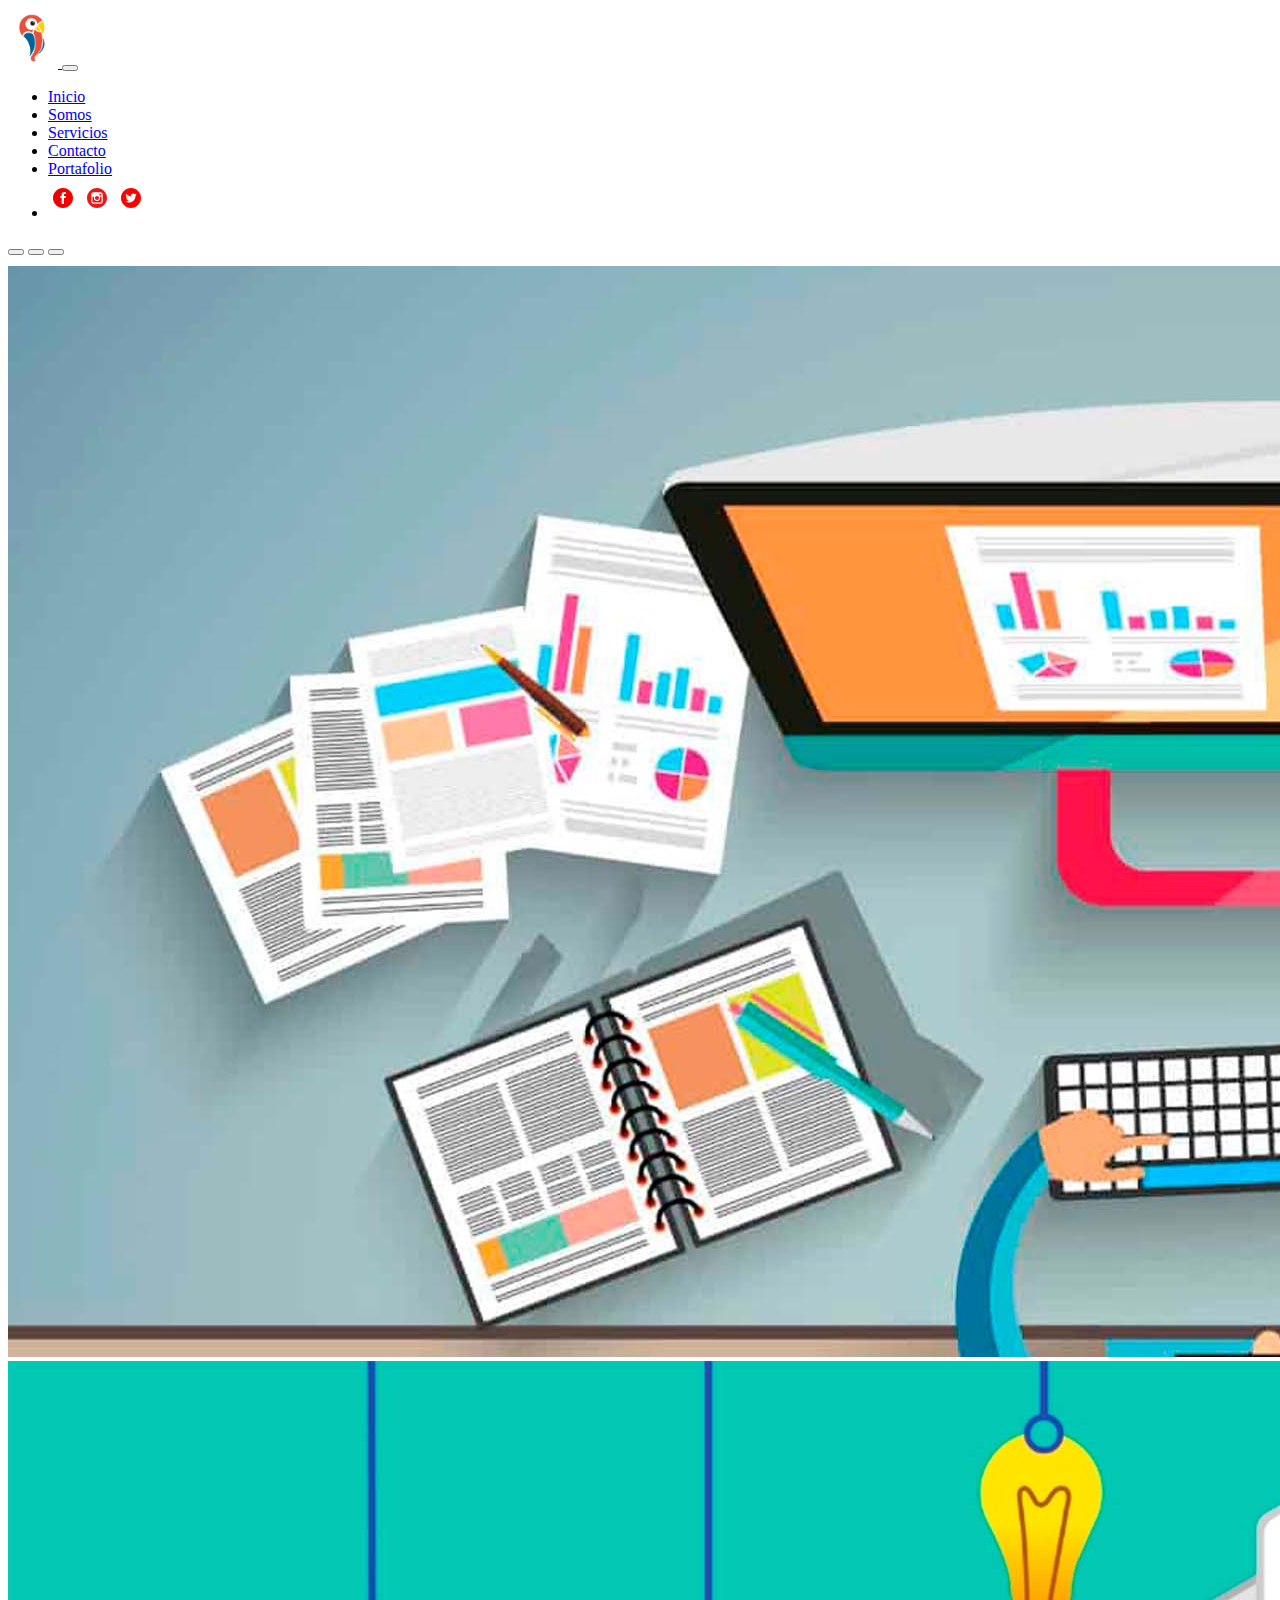
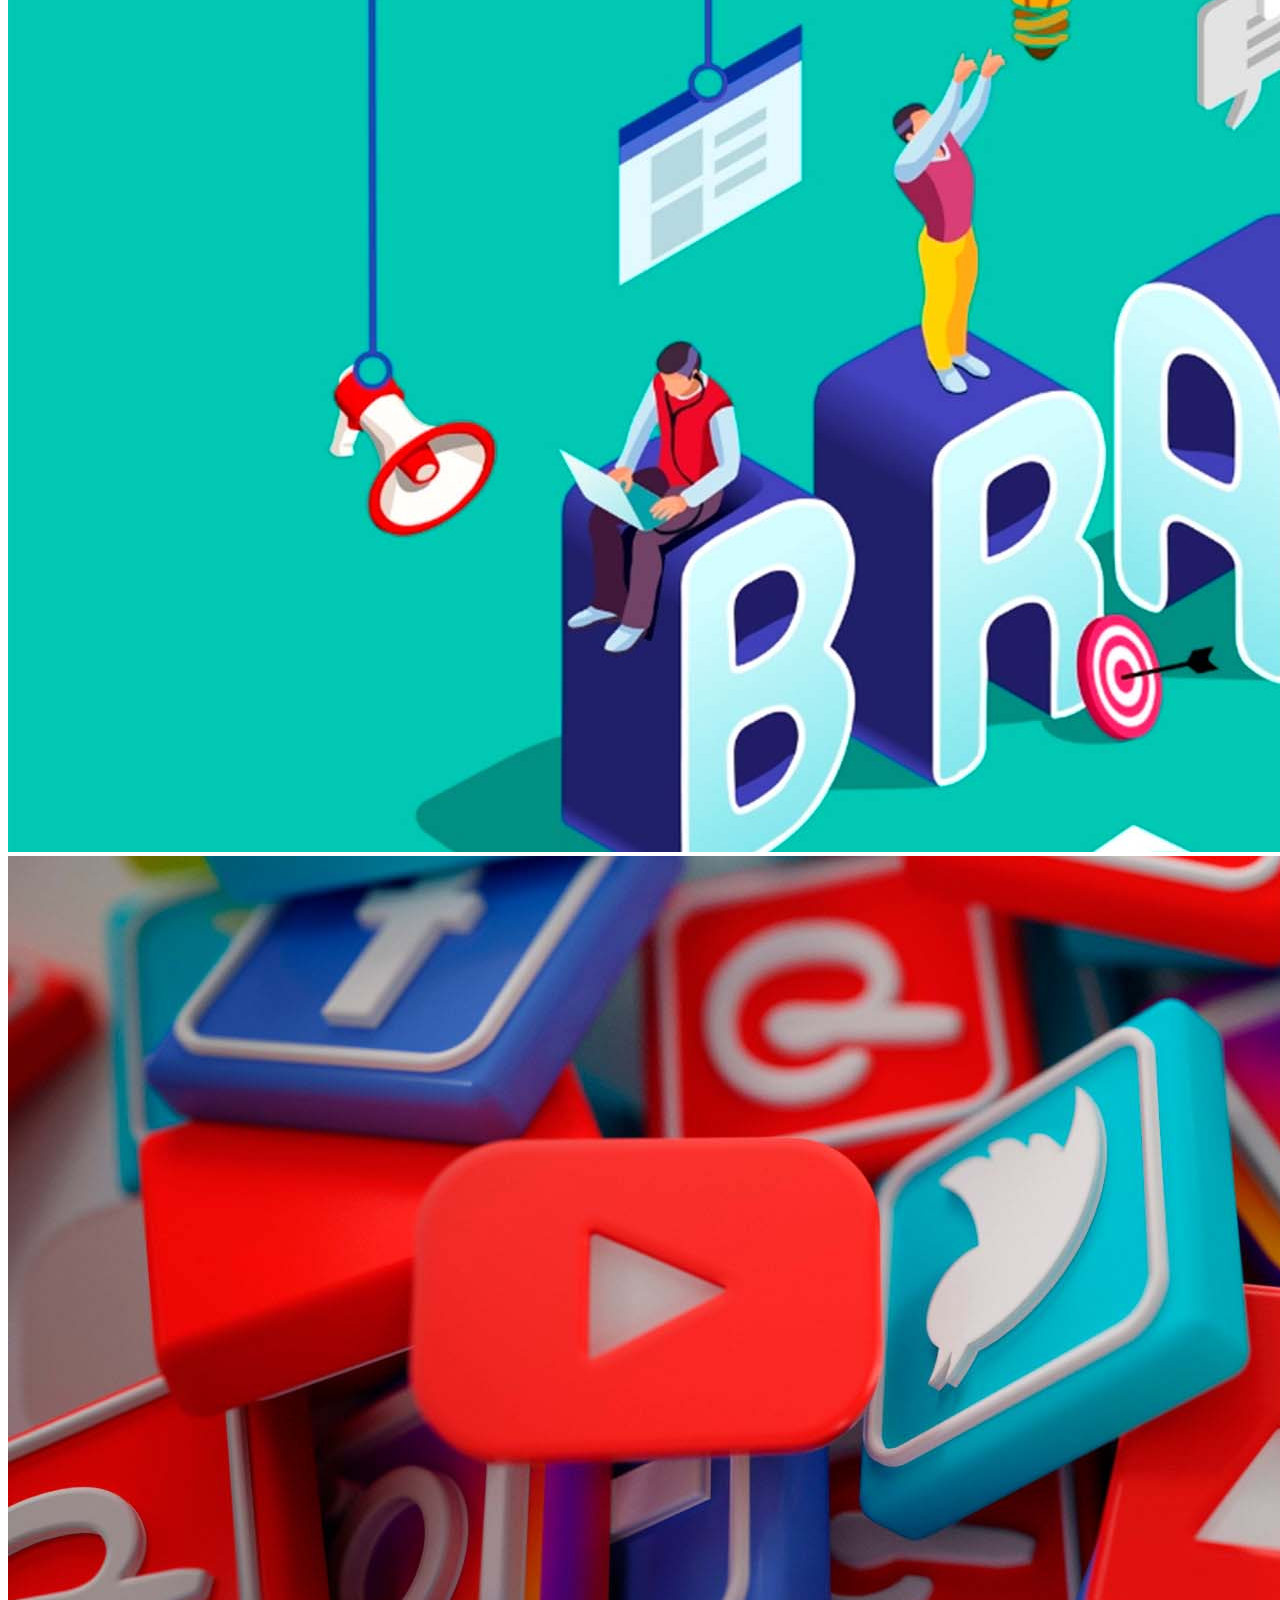
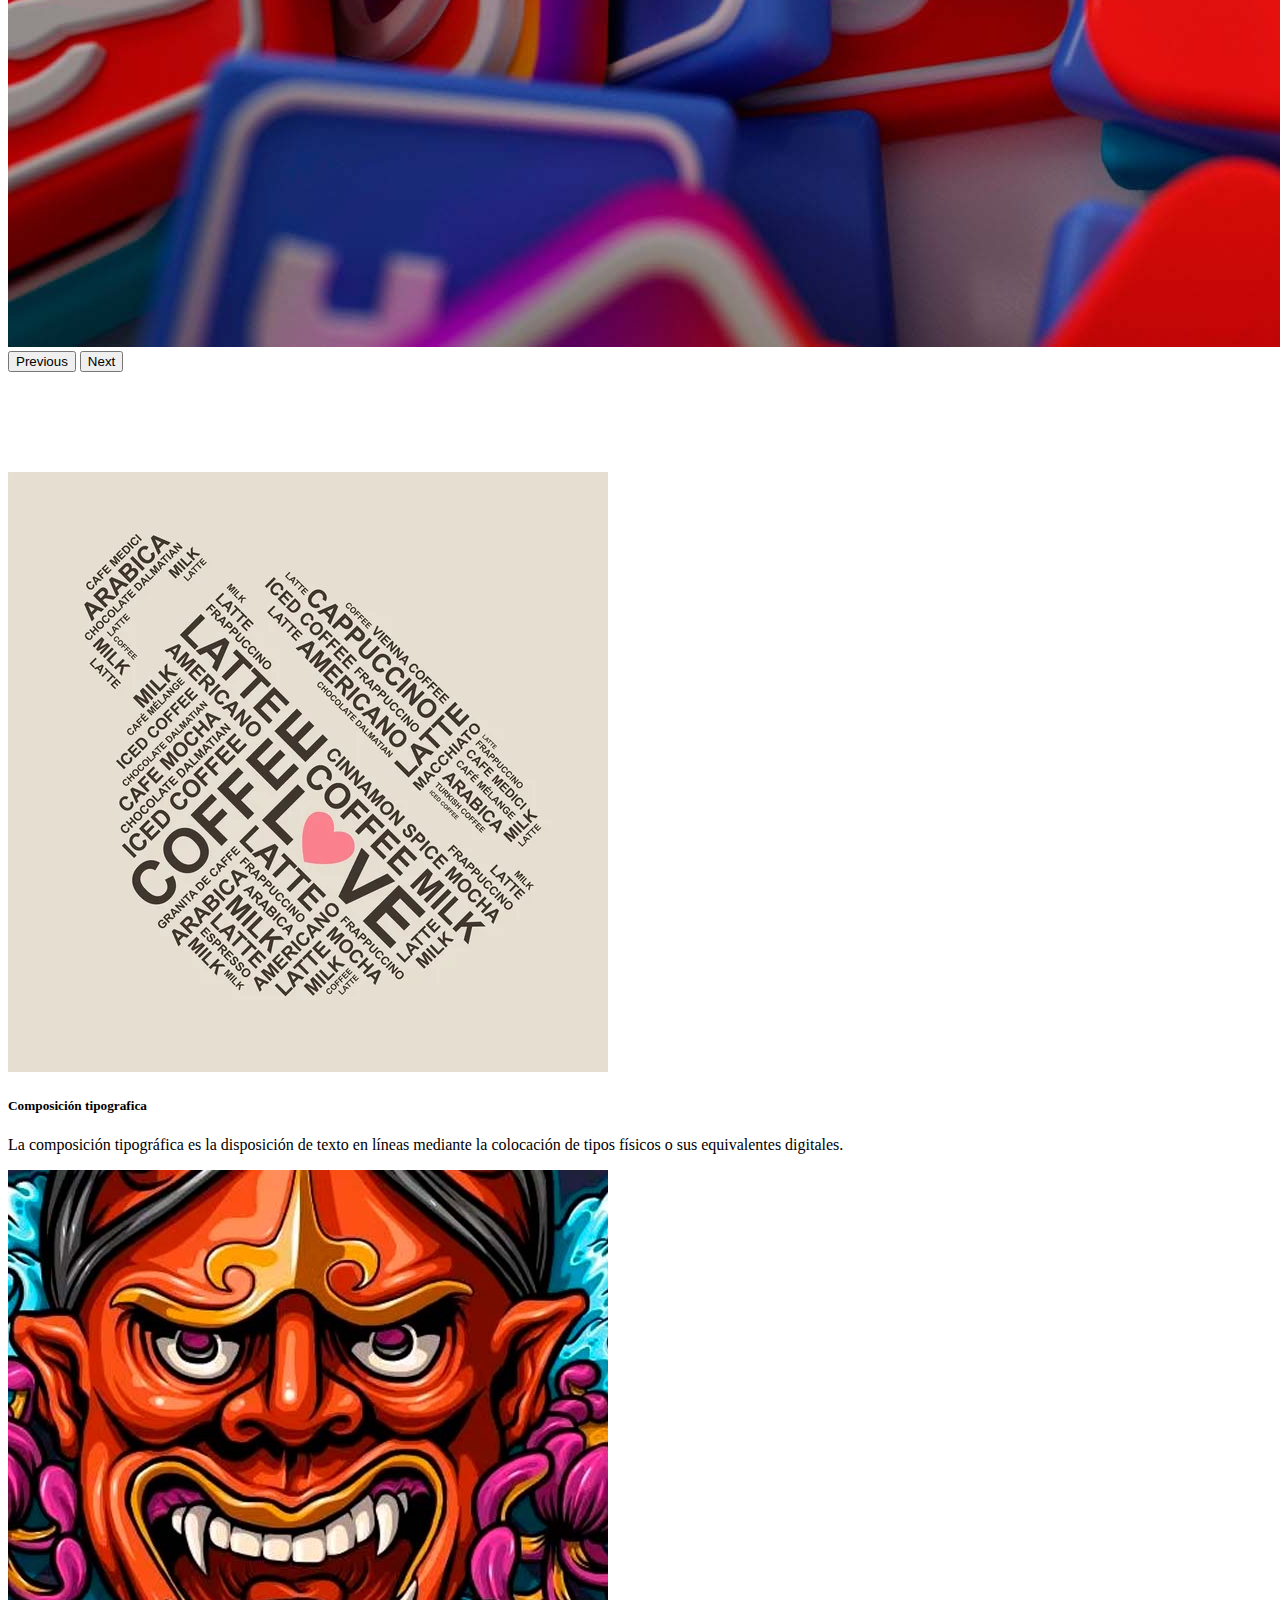
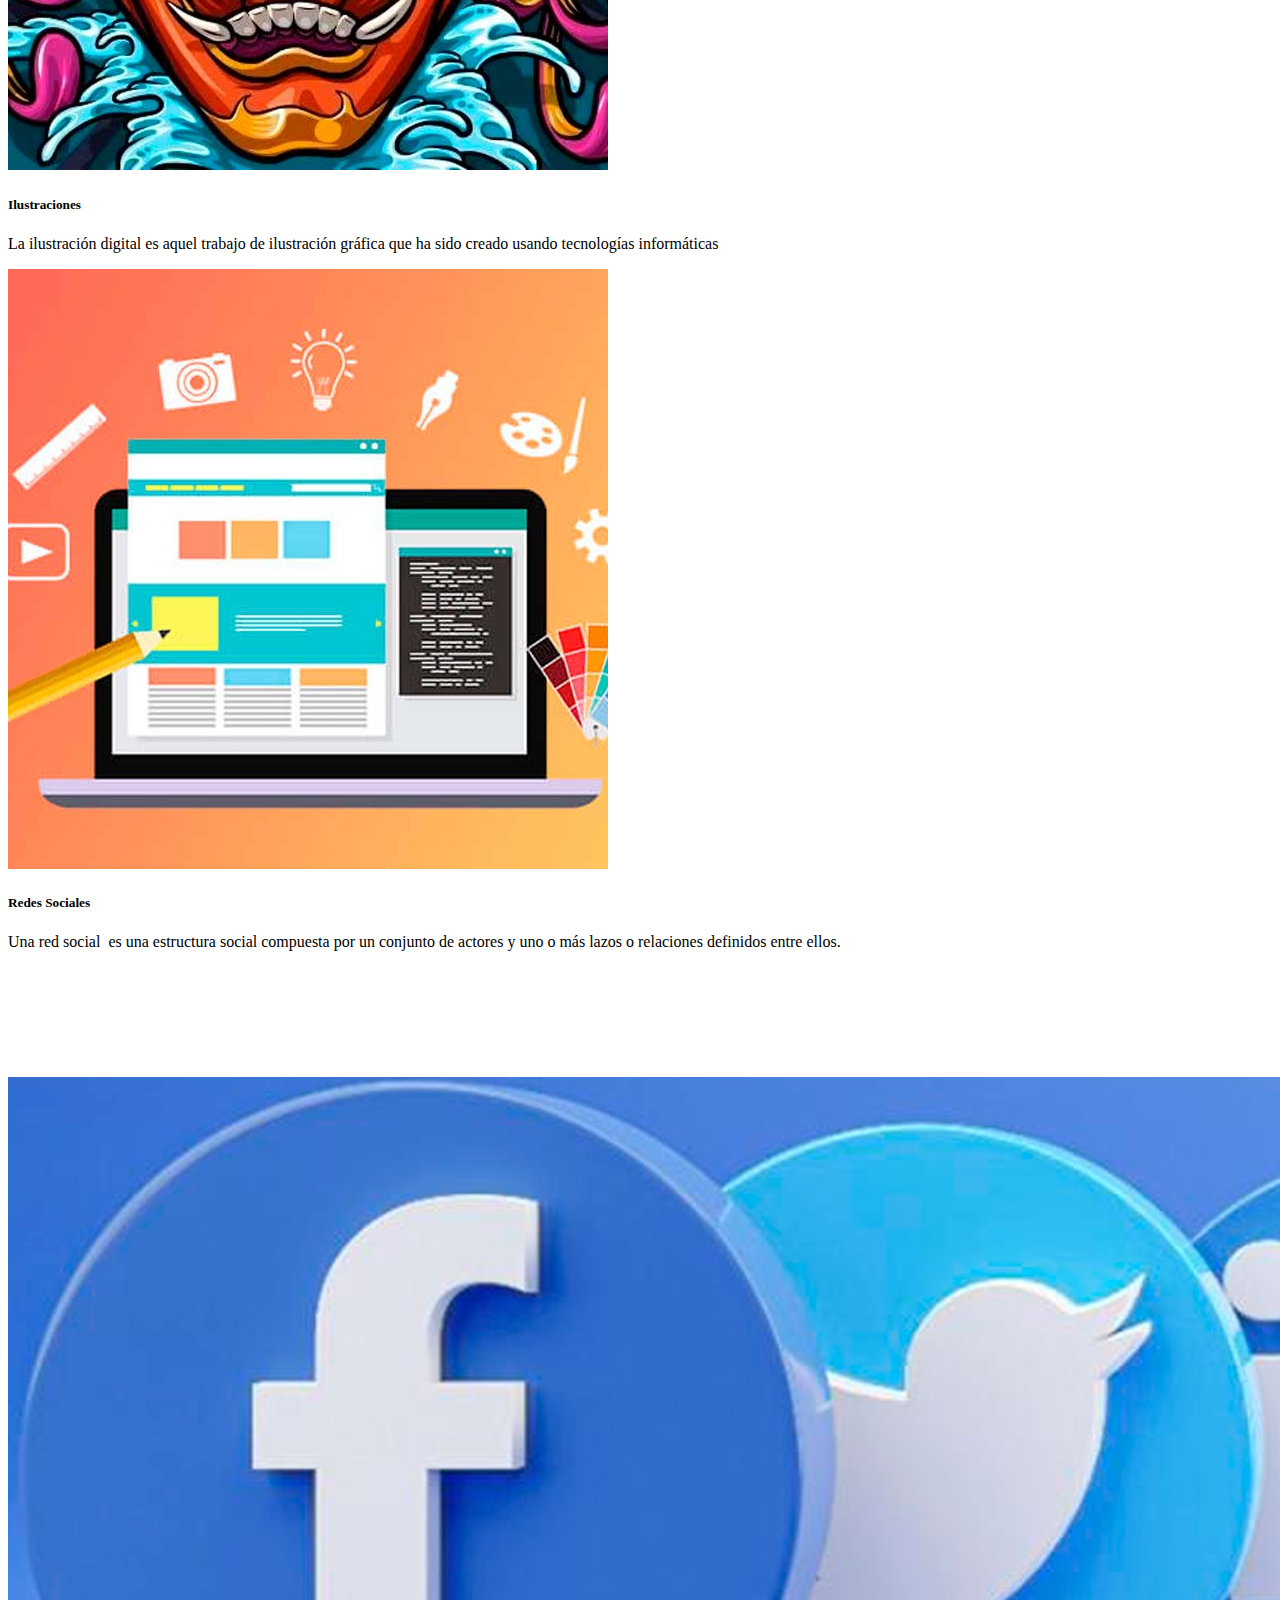
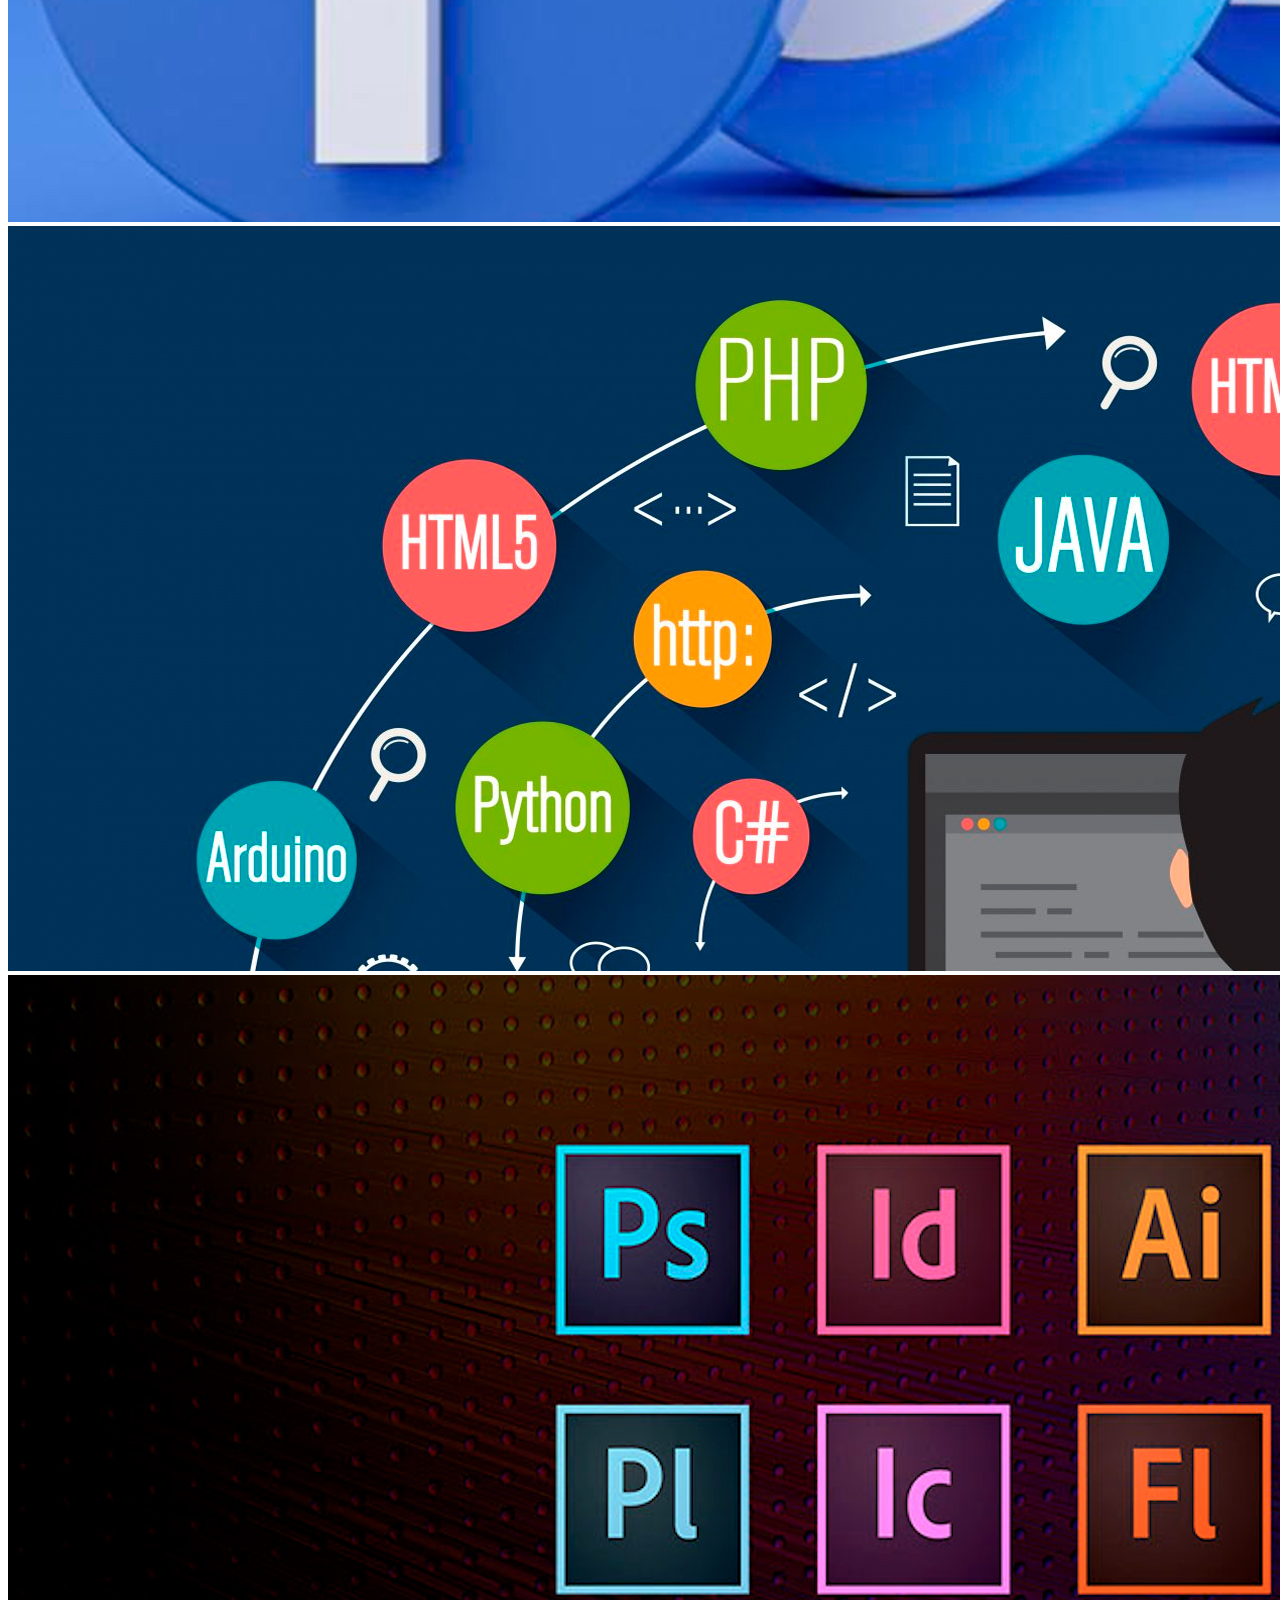
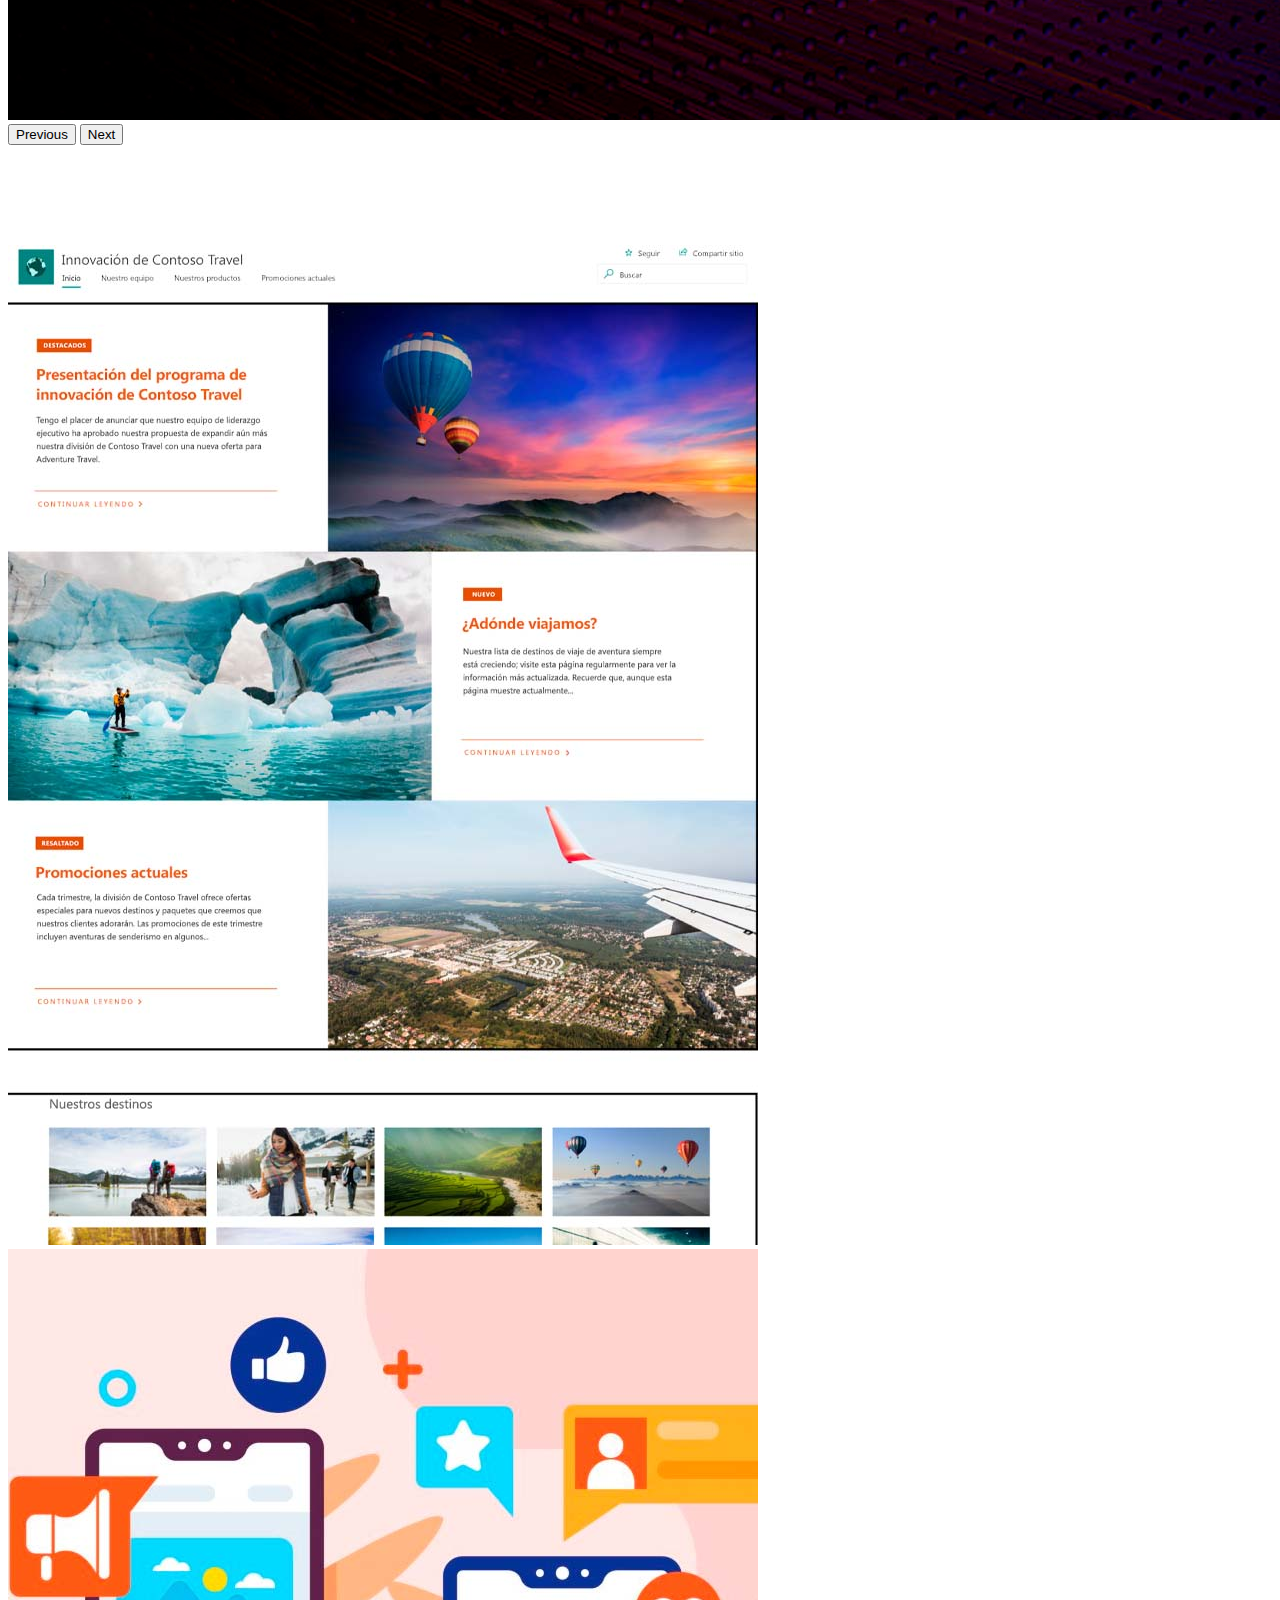
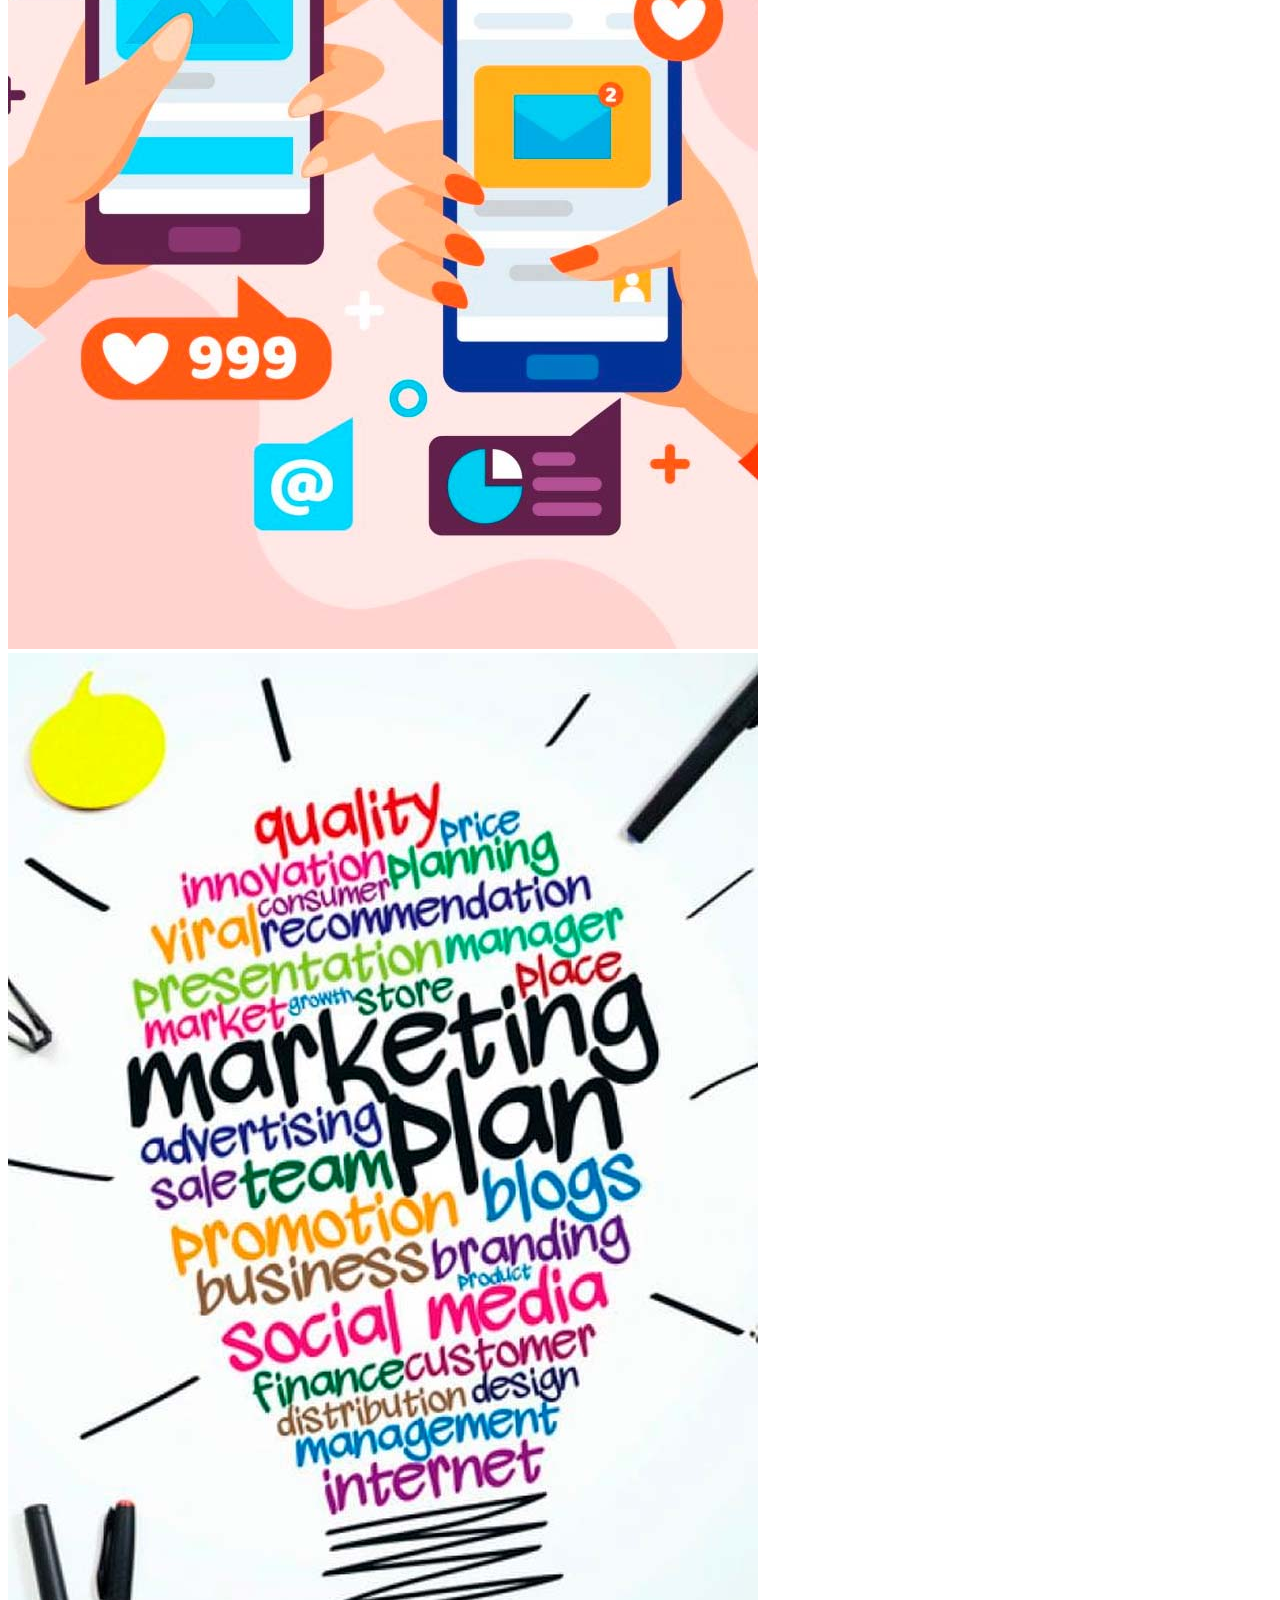
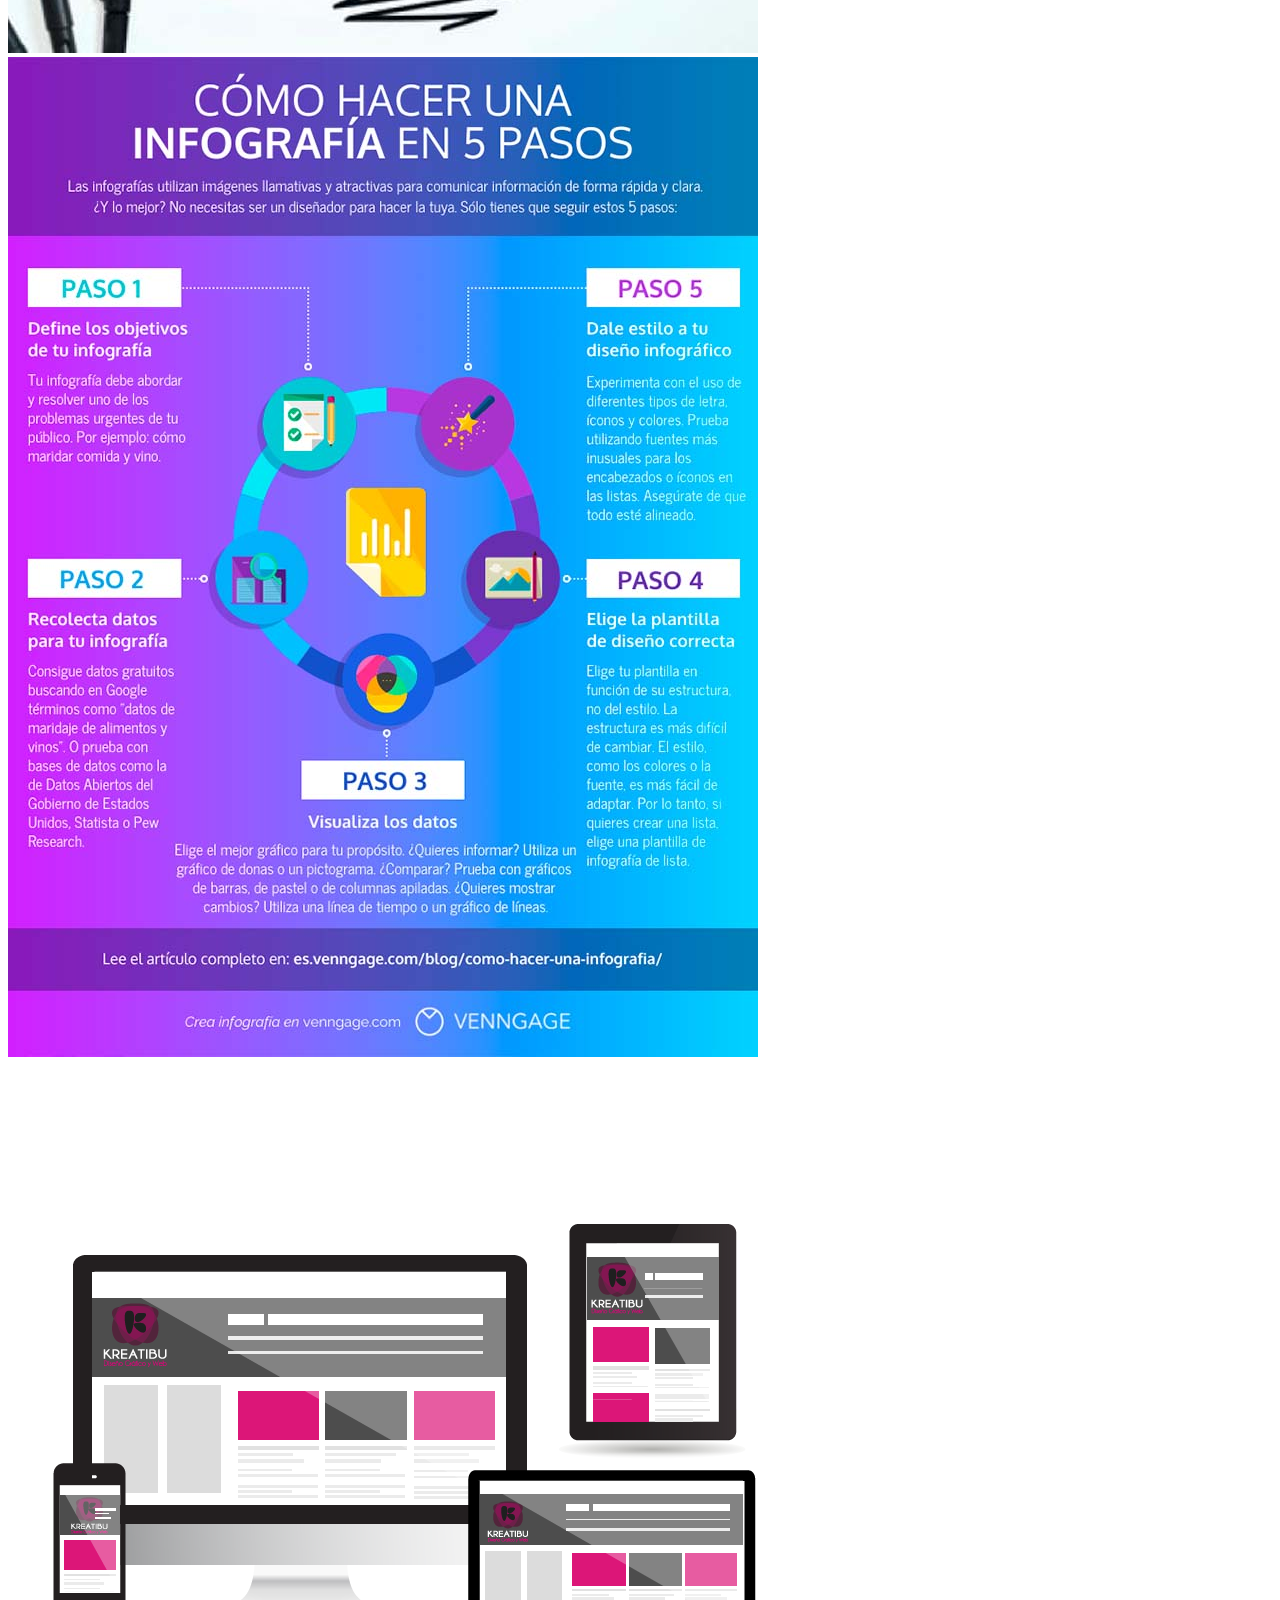
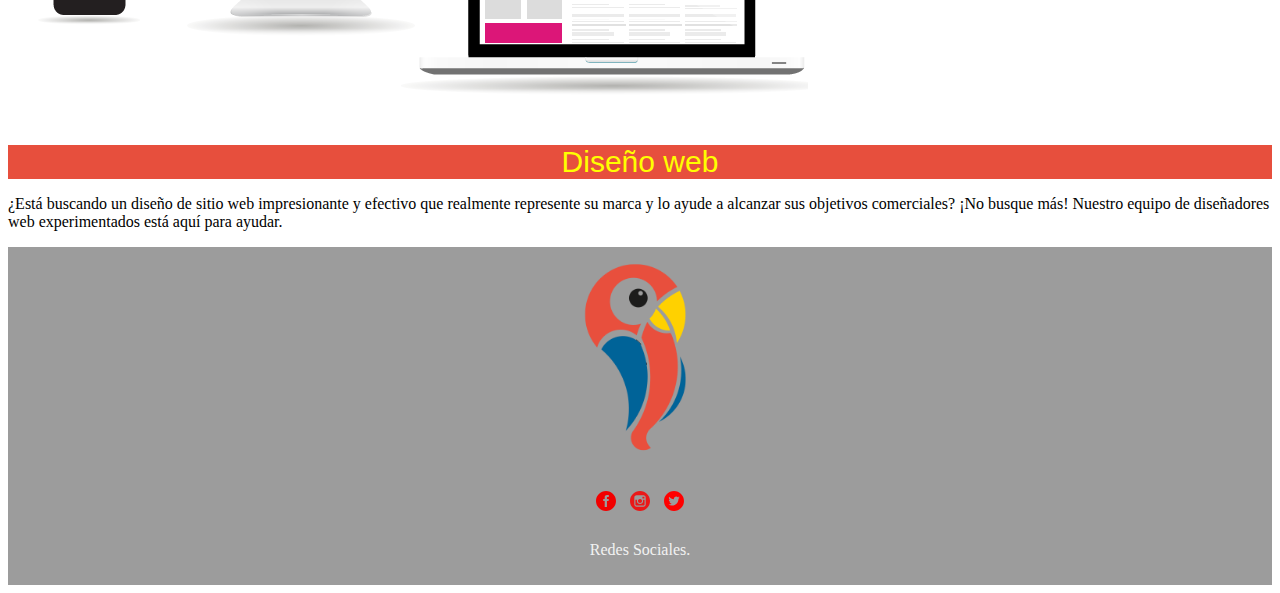
<file: index.html>
<!DOCTYPE html>
<html lang="en">
<head>
    <meta charset="UTF-8">
    <meta http-equiv="X-UA-Compatible" content="IE=edge">
    <meta name="viewport" content="width=device-width, initial-scale=1.0">
    <title>Pirrot create</title>
    <link href="https://cdn.jsdelivr.net/npm/bootstrap@5.3.0-alpha1/dist/css/bootstrap.min.css" rel="stylesheet" integrity="sha384-GLhlTQ8iRABdZLl6O3oVMWSktQOp6b7In1Zl3/Jr59b6EGGoI1aFkw7cmDA6j6gD" crossorigin="anonymous">
    <link rel="stylesheet" href="css/style.css">
</head>
<body>

    <!----Menu-->
    <nav class="navbar navbar-expand-lg bg-body-tertiary fixed-top">
        <div class="container">
          <a class="navbar-brand" href="index.html">
            <img class="logotipo" src="img/pirrot.png" alt="">
          </a>
          <button class="navbar-toggler" type="button" data-bs-toggle="collapse" data-bs-target="#navbarSupportedContent" aria-controls="navbarSupportedContent" aria-expanded="false" aria-label="Toggle navigation">
            <span class="navbar-toggler-icon"></span>
          </button>
          <div class="collapse navbar-collapse" id="navbarSupportedContent">
            <ul class="navbar-nav ms-auto">
              <li class="nav-item active">
                <a class="nav-link " aria-current="page" href="index.html">Inicio</a>
              </li>
              <li class="nav-item">
                <a class="nav-link" href="somos.html">Somos</a>
              </li>
              <li class="nav-item">
                <a class="nav-link" href="servicios.html">Servicios</a>
              </li>
              <li class="nav-item">
                <a class="nav-link" href="Contacto.html">Contacto</a>
              </li>
              <li class="nav-item">
                <a class="nav-link" href="portafolio.html   ">Portafolio</a>
              </li>

              <li>
                <img class="iconos-r" src="img/svg/facebook-logo-button.svg" alt="Facebook">
                <img class="iconos-r" src="img/svg/instagram-logo.svg" alt="Facebook">
                <img class="iconos-r" src="img/svg/twitter-logo-button.svg" alt="Facebook">

            
            </li>
            
            </ul>
            
          </div>
        </div>
      </nav>

      <!---Slider-->


      <div id="carouselExampleCaptions" class="carousel slide">
        <div class="carousel-indicators">
          <button type="button" data-bs-target="#carouselExampleCaptions" data-bs-slide-to="0" class="active" aria-current="true" aria-label="Slide 1"></button>
          <button type="button" data-bs-target="#carouselExampleCaptions" data-bs-slide-to="1" aria-label="Slide 2"></button>
          <button type="button" data-bs-target="#carouselExampleCaptions" data-bs-slide-to="2" aria-label="Slide 3"></button>
        </div>
        <div class="carousel-inner">
          <div class="carousel-item active">
            <img src="img/slider1.jpg" class="d-block w-100" alt="Slider 1">
            <div class="carousel-caption d-none d-md-block">
              
            </div>
          </div>
          <div class="carousel-item">
            <img src="img/slider2.jpg" class="d-block w-100" alt="Slider 2">
            <div class="carousel-caption d-none d-md-block">
              
            </div>
          </div>
          <div class="carousel-item">
            <img src="img/slider3.jpg" class="d-block w-100" alt="Slider 3">
            <div class="carousel-caption d-none d-md-block">
             
            </div>
          </div>
        </div>
        <button class="carousel-control-prev" type="button" data-bs-target="#carouselExampleCaptions" data-bs-slide="prev">
          <span class="carousel-control-prev-icon" aria-hidden="true"></span>
          <span class="visually-hidden">Previous</span>
        </button>
        <button class="carousel-control-next" type="button" data-bs-target="#carouselExampleCaptions" data-bs-slide="next">
          <span class="carousel-control-next-icon" aria-hidden="true"></span>
          <span class="visually-hidden">Next</span>
        </button>
      </div>
      <main>

       <section class="altura-a-b">
         <div class="container">
            <div class="row">
                <div class="col-12 col-sm-4 text-center">
                    <img class="img-fluid" src="img/in1.jpg" alt="">
                    <h5>Composición tipografica</h5>
                    <p>La composición tipográfica es la disposición de texto en líneas mediante la colocación de tipos físicos o sus equivalentes digitales.</p>
                </div>
                <div class="col-12 col-sm-4 text-center">
                    <img class="img-fluid" src="img/in2.jpg" alt="">
                    <h5>Ilustraciones</h5>
                    <p>La ilustración digital es aquel trabajo de ilustración gráfica que ha sido creado usando tecnologías informáticas</p>
                </div>
                <div class="col-12 col-sm-4 text-center">
                    <img class="img-fluid" src="img/in3.jpg" alt="">
                    <h5>Redes Sociales</h5>
                    <p>Una red social ​ es una estructura social compuesta por un conjunto de actores y uno o más lazos o relaciones definidos entre ellos.</p>
                </div>
            </div>
         </div>
       </section>
   

    <!--slider 2-->

    <div id="carouselExampleRide" class="carousel slide" data-bs-ride="true">
        <div class="carousel-inner">
          <div class="carousel-item active">
            <img src="img/ab1.jpg" class="d-block w-100" alt="...">
          </div>
          <div class="carousel-item">
            <img src="img/ab2.jpg" class="d-block w-100" alt="...">
          </div>
          <div class="carousel-item">
            <img src="img/ab3.jpg" class="d-block w-100" alt="...">
          </div>
        </div>
        <button class="carousel-control-prev" type="button" data-bs-target="#carouselExampleRide" data-bs-slide="prev">
          <span class="carousel-control-prev-icon" aria-hidden="true"></span>
          <span class="visually-hidden">Previous</span>
        </button>
        <button class="carousel-control-next" type="button" data-bs-target="#carouselExampleRide" data-bs-slide="next">
          <span class="carousel-control-next-icon" aria-hidden="true"></span>
          <span class="visually-hidden">Next</span>
        </button>
      </div>
      

      <!--Colum2-->
      
      <section class="altura-a-b">
        <div class="container">
            <div class="row">
                <div class="col-12 col-sm-3">
                    <img class="img-fluid shadow-lg" src="img/inter1.jpg" alt="">
                </div>
                <div class="col-12 col-sm-3">
                    <img class="img-fluid shadow-lg" src="img/inter2.jpg" alt="">
                </div>
                <div class="col-12 col-sm-3">
                    <img class="img-fluid shadow-lg" src="img/inter3.jpg" alt="">
                </div>
                <div class="col-12 col-sm-3">
                    <img class="img-fluid shadow-lg" src="img/inter4.jpg" alt="">
                </div>

            </div>
        </div>
      </section>


      <!--colum3-->
      <section >
        <div class="container">
            <div class="row">
                <div class="col-12 col-sm-6">
                    <img class="img-fluid" src="img/fla1.png" alt="">
                </div>
                <div class="col-12 col-sm-6">
                <h2 class="text1">Diseño web</h2>
                <p>¿Está buscando un diseño de sitio web impresionante y efectivo que realmente represente su marca y lo ayude a alcanzar sus objetivos comerciales?
                  ¡No busque más! Nuestro equipo de diseñadores web experimentados está aquí para ayudar.</p>
                </div>
            </div>
        </div>
      </section>


      <!--footer-->

      <footer>
        <img class="logotipo-footer" src="img/pirrot.png" alt="logotipo">
        <br>    

        
            <img class="iconos-r" src="img/svg/facebook-logo-button.svg" alt="Facebook">
            <img class="iconos-r" src="img/svg/instagram-logo.svg" alt="Instragram">
            <img class="iconos-r" src="img/svg/twitter-logo-button.svg" alt="Twitter">
            <p class="fo">Redes Sociales.</p>
    
      </footer>

    
    </main>

    <script src="https://cdn.jsdelivr.net/npm/bootstrap@5.3.0-alpha1/dist/js/bootstrap.bundle.min.js" integrity="sha384-w76AqPfDkMBDXo30jS1Sgez6pr3x5MlQ1ZAGC+nuZB+EYdgRZgiwxhTBTkF7CXvN" crossorigin="anonymous"></script>
</body>
</html>
</file>
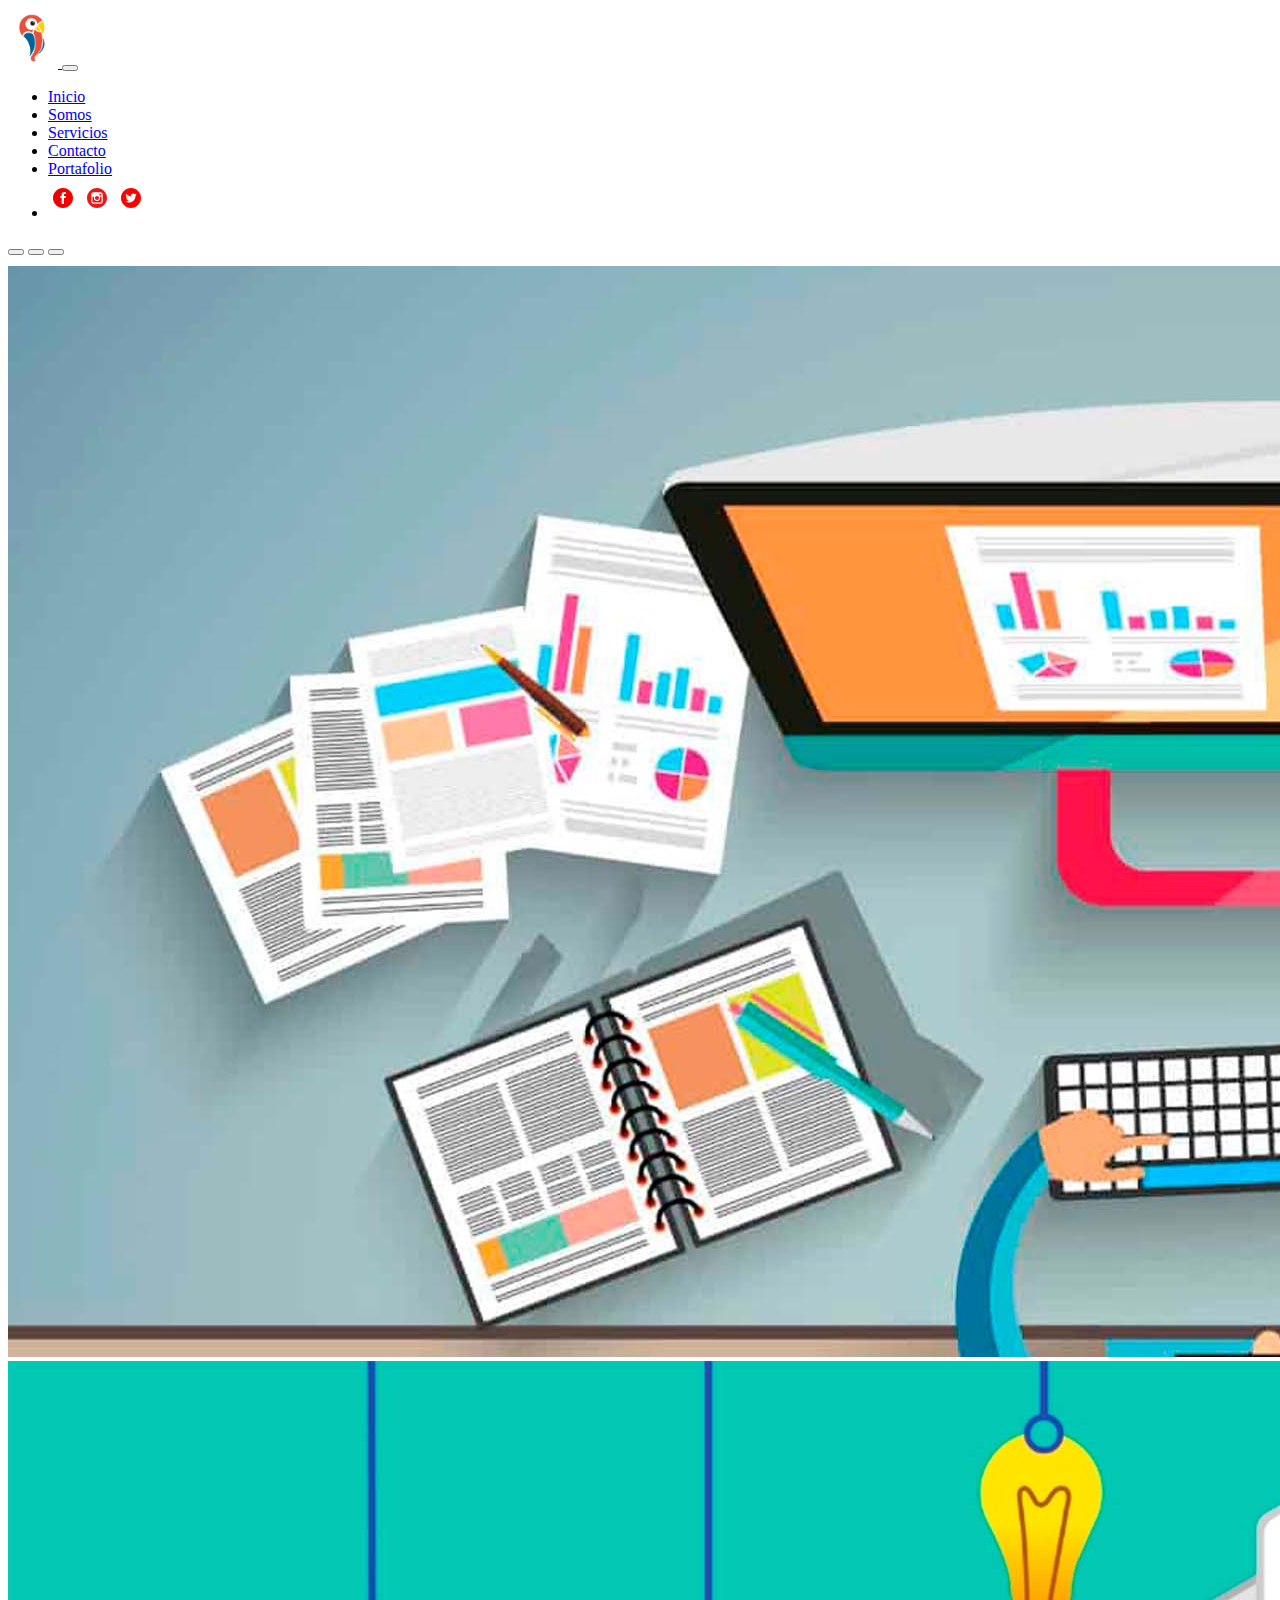
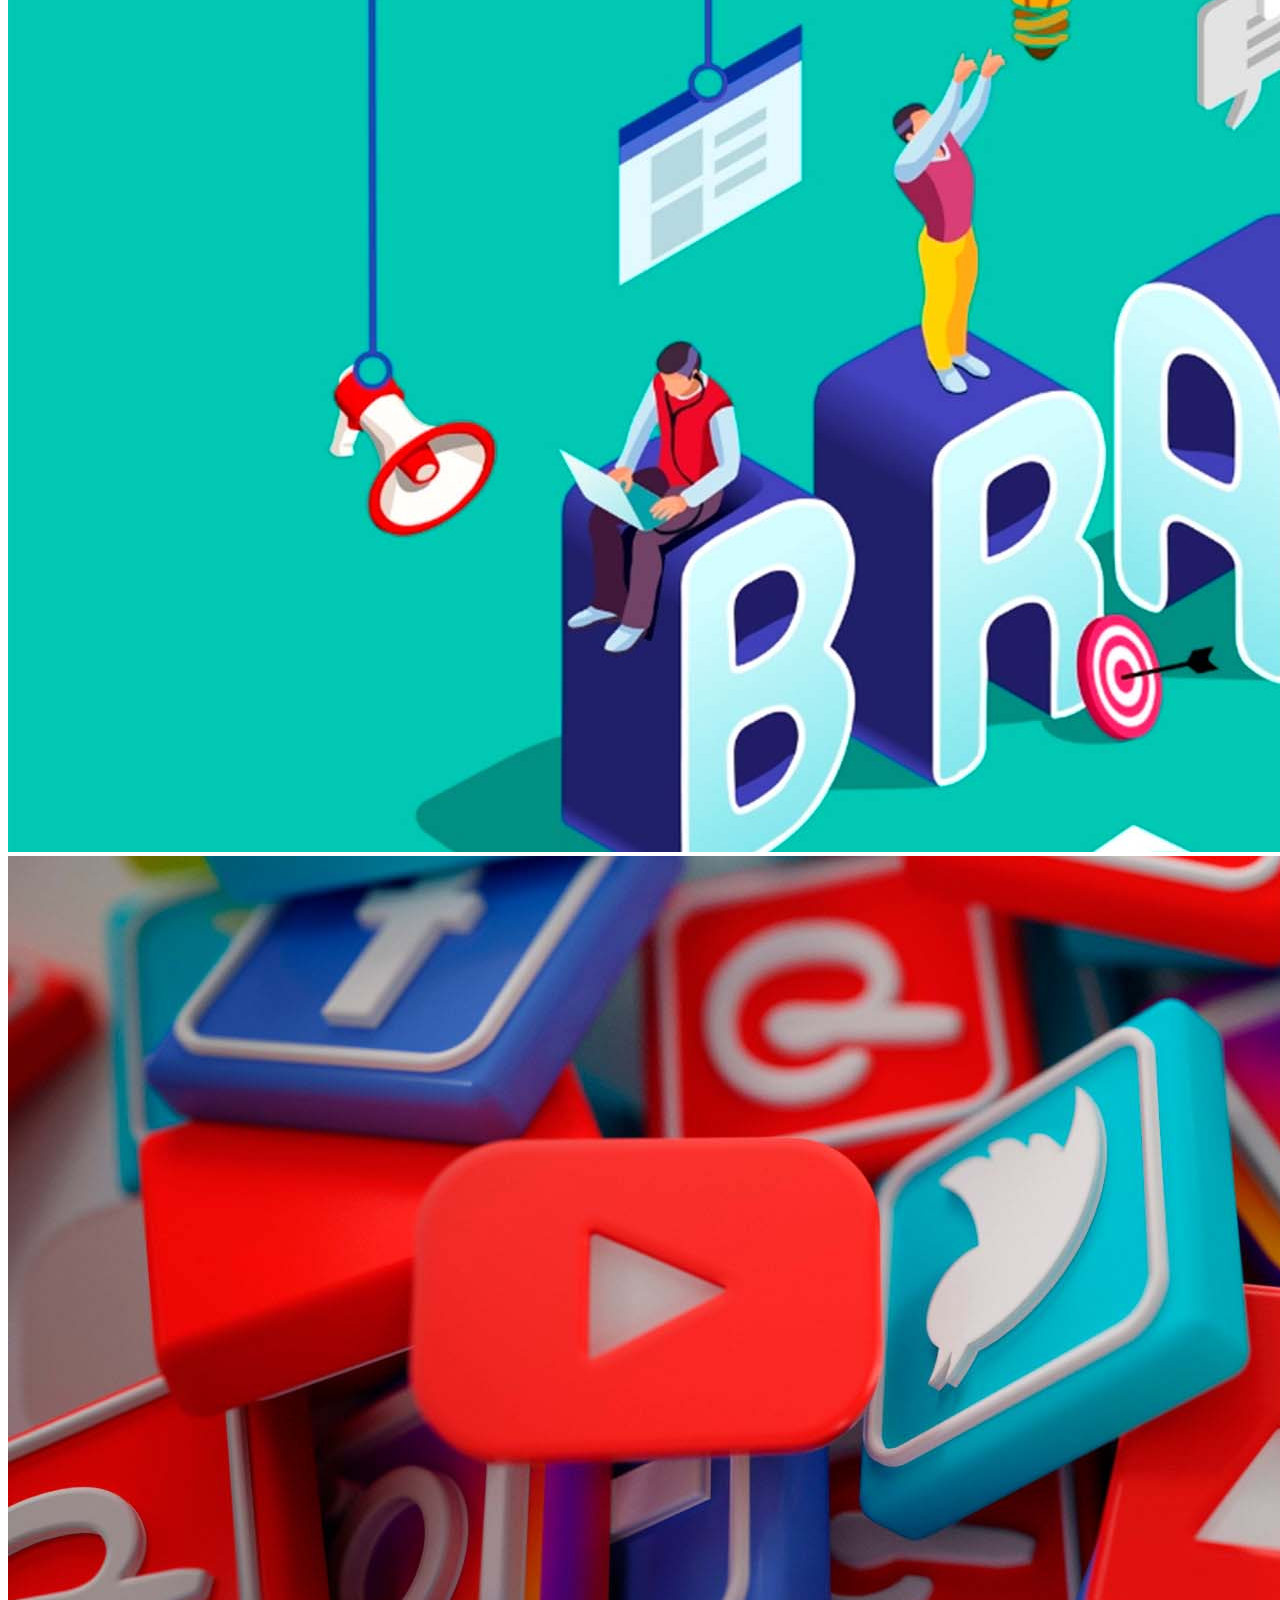
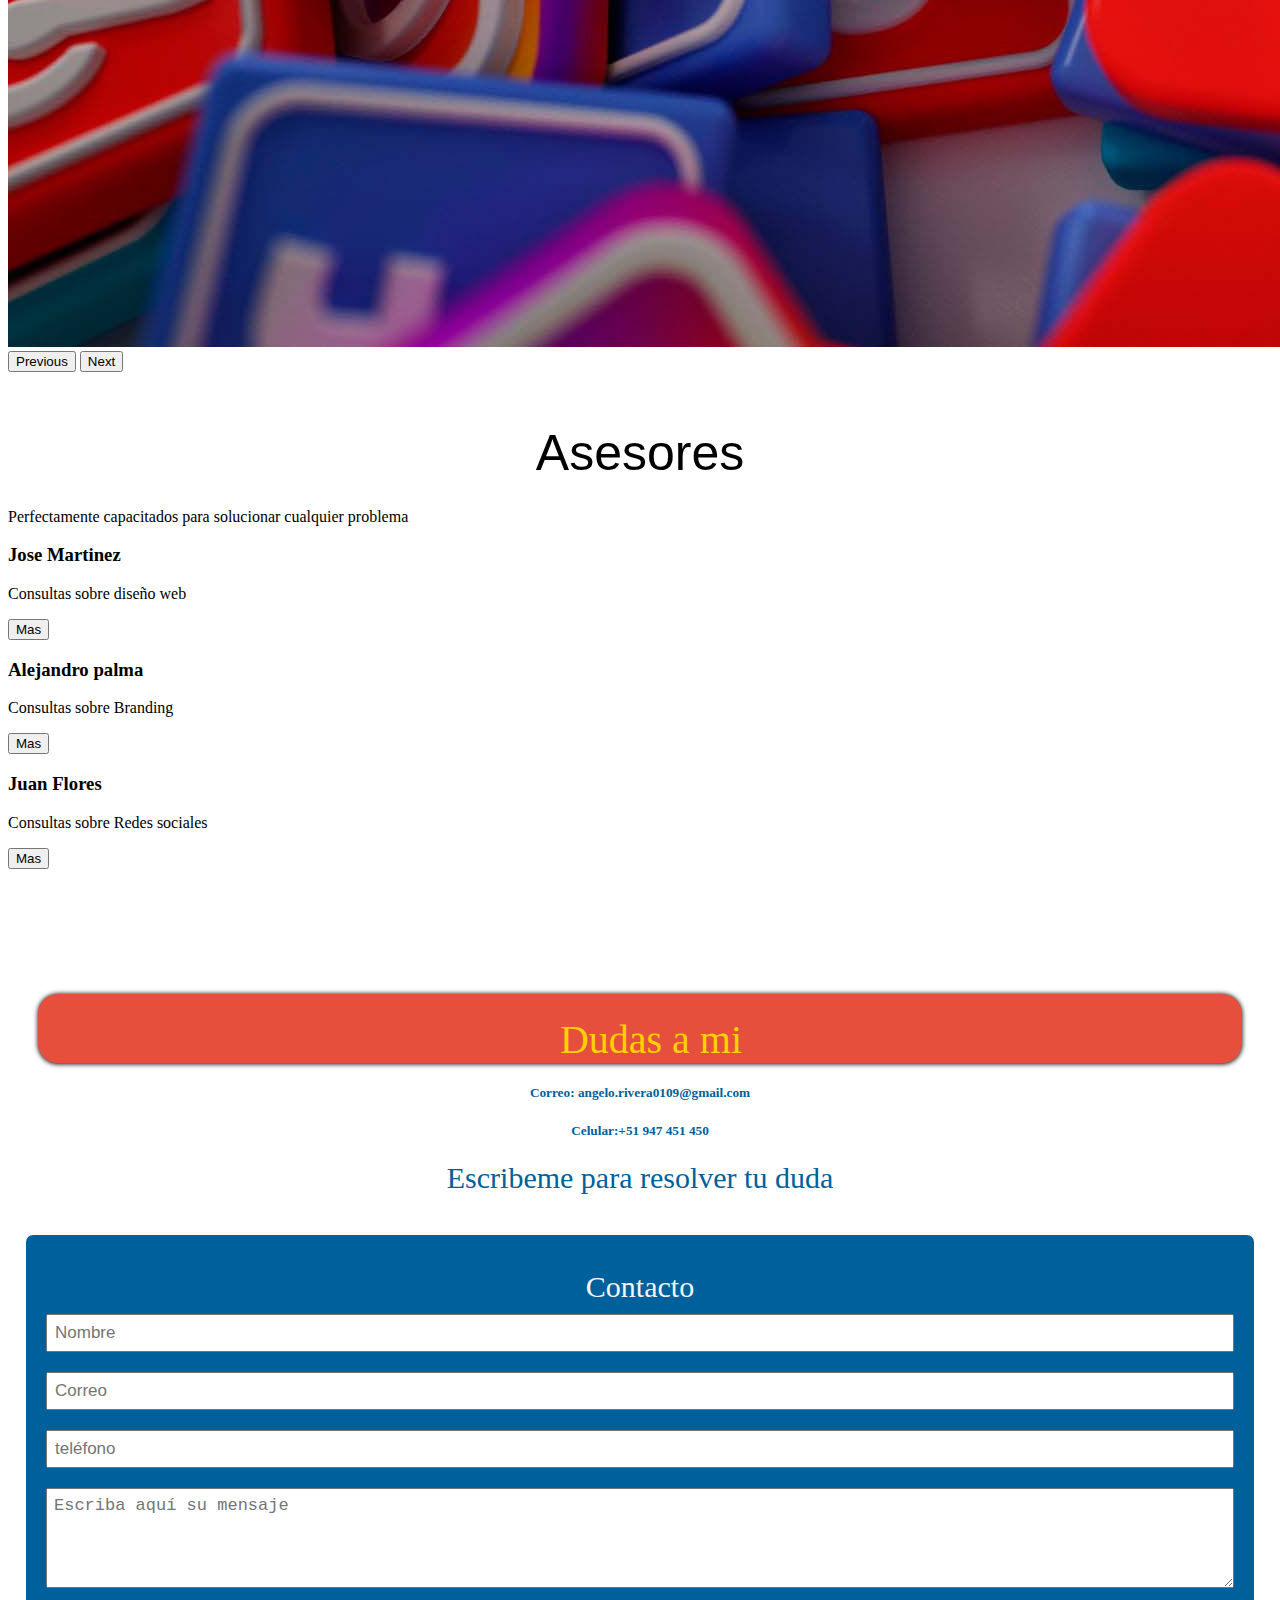
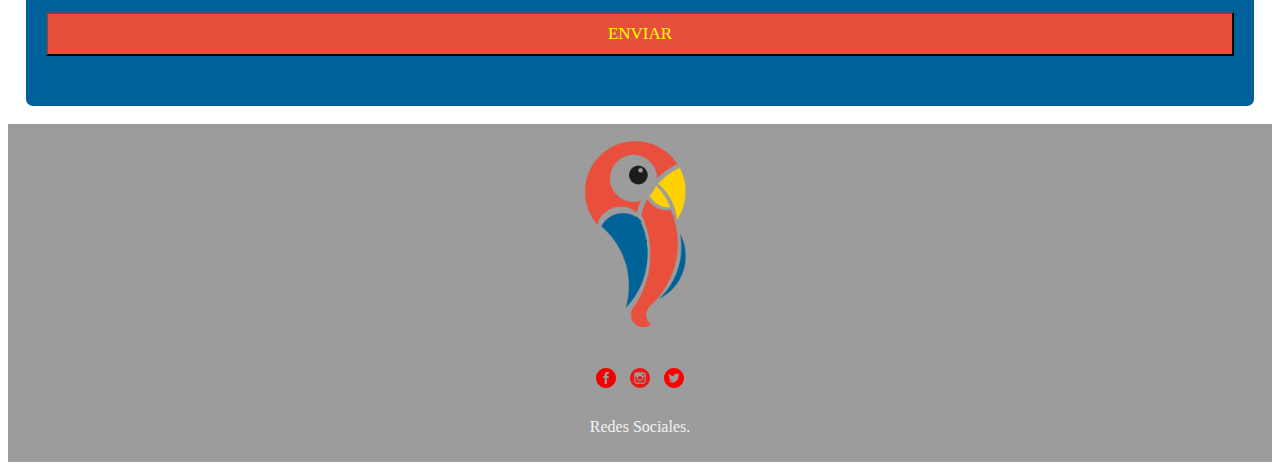
<file: Contacto.html>
<!DOCTYPE html>
<html lang="en">
<head>
    <meta charset="UTF-8">
    <meta http-equiv="X-UA-Compatible" content="IE=edge">
    <meta name="viewport" content="width=device-width, initial-scale=1.0">
    <title>Pirrot create</title>
    <link href="https://cdn.jsdelivr.net/npm/bootstrap@5.3.0-alpha1/dist/css/bootstrap.min.css" rel="stylesheet" integrity="sha384-GLhlTQ8iRABdZLl6O3oVMWSktQOp6b7In1Zl3/Jr59b6EGGoI1aFkw7cmDA6j6gD" crossorigin="anonymous">
    <link rel="stylesheet" href="css/style.css">
</head>
<body>

    <!----Menu-->
    <nav class="navbar navbar-expand-lg bg-body-tertiary fixed-top">
        <div class="container">
          <a class="navbar-brand" href="Index.html">
            <img class="logotipo" src="img/pirrot.png" alt="">
          </a>
          <button class="navbar-toggler" type="button" data-bs-toggle="collapse" data-bs-target="#navbarSupportedContent" aria-controls="navbarSupportedContent" aria-expanded="false" aria-label="Toggle navigation">
            <span class="navbar-toggler-icon"></span>
          </button>
          <div class="collapse navbar-collapse" id="navbarSupportedContent">
            <ul class="navbar-nav ms-auto">
              <li class="nav-item active">
                <a class="nav-link " aria-current="page" href="Index.html">Inicio</a>
              </li>
              <li class="nav-item">
                <a class="nav-link" href="somos.html">Somos</a>
              </li>
              <li class="nav-item">
                <a class="nav-link" href="servicios.html">Servicios</a>
              </li>
              <li class="nav-item">
                <a class="nav-link" href="Contacto.html">Contacto</a>
              </li>
              <li class="nav-item">
                <a class="nav-link" href="portafolio.html">Portafolio</a>
              </li>

              <li>
                <img class="iconos-r" src="img/svg/facebook-logo-button.svg" alt="Facebook">
                <img class="iconos-r" src="img/svg/instagram-logo.svg" alt="Facebook">
                <img class="iconos-r" src="img/svg/twitter-logo-button.svg" alt="Facebook">

            
            </li>
            
            </ul>
            
          </div>
        </div>
      </nav>

      <!---Slider-->


      <div id="carouselExampleCaptions" class="carousel slide">
        <div class="carousel-indicators">
          <button type="button" data-bs-target="#carouselExampleCaptions" data-bs-slide-to="0" class="active" aria-current="true" aria-label="Slide 1"></button>
          <button type="button" data-bs-target="#carouselExampleCaptions" data-bs-slide-to="1" aria-label="Slide 2"></button>
          <button type="button" data-bs-target="#carouselExampleCaptions" data-bs-slide-to="2" aria-label="Slide 3"></button>
        </div>
        <div class="carousel-inner">
            <div class="carousel-item active">
              <img src="img/slider1.jpg" class="d-block w-100" alt="Slider 1">
              <div class="carousel-caption d-none d-md-block">
                
              </div>
            </div>
            <div class="carousel-item">
              <img src="img/slider2.jpg" class="d-block w-100" alt="Slider 2">
              <div class="carousel-caption d-none d-md-block">
                
              </div>
            </div>
            <div class="carousel-item">
              <img src="img/slider3.jpg" class="d-block w-100" alt="Slider 3">
              <div class="carousel-caption d-none d-md-block">
               
              </div>
          </div>
        </div>
        <button class="carousel-control-prev" type="button" data-bs-target="#carouselExampleCaptions" data-bs-slide="prev">
          <span class="carousel-control-prev-icon" aria-hidden="true"></span>
          <span class="visually-hidden">Previous</span>
        </button>
        <button class="carousel-control-next" type="button" data-bs-target="#carouselExampleCaptions" data-bs-slide="next">
          <span class="carousel-control-next-icon" aria-hidden="true"></span>
          <span class="visually-hidden">Next</span>
        </button>
      </div>


      <!--contacto-->

      <section>
        <div class="container">
            <div class="row">
                <div class="col-md-12">
                    <div class="section-header text-center text-white pb-5">
                        <h2 class="asesores">Asesores</h2>
                        <p class="ase">
                            Perfectamente capacitados para solucionar cualquier problema
                        </p>
                    </div>
                </div>
            </div>
            <div class="row">
                <div class="col-12 col-md-12 col-lg-4">
                    <div class="card text-white text-center bg-dark pb-2">
                        <div class="card-body">
                            <i class="bi bi-laptop"></i>
                            <h3 class="card-title">Jose Martinez</h3>
                            <p>Consultas sobre diseño web</p>
                            <button class="btn bg-primary text-white"> Mas</button>
                        </div>
                    </div>
                </div>
                <div class="col-12 col-md-12 col-lg-4">
                    <div class="card text-white text-center bg-dark pb-2">
                        <div class="card-body">
                            <i class="bi bi-laptop"></i>
                            <h3 class="card-title">Alejandro palma</h3>
                            <p>Consultas sobre Branding</p>
                            <button class="btn bg-primary text-white"> Mas</button>
                        </div>
                    </div>
                </div>
                <div class="col-12 col-md-12 col-lg-4">
                    <div class="card text-white text-center bg-dark pb-2">
                        <div class="card-body">
                            <i class="bi bi-laptop"></i>
                            <h3 class="card-title">Juan Flores</h3>
                            <p>Consultas sobre Redes sociales</p>
                            <button class="btn bg-primary text-white"> Mas</button>
                        </div>
                    </div>
                </div>
                
                
            </div>
        </div>
      </section>
      
      <section class="nada"></section>
	<section class="telef">
	<div class="serv">
			<h2 class="Dat">Dudas a mi</h2>
			
			<h5 class="correo">Correo: angelo.rivera0109@gmail.com</h5>
			<h5 class="celar">Celular:+51 947 451 450</h5>
			<p class="escribeme">Escribeme para resolver tu duda</p>
		</div>
		
		<div class="final"></div>



	<form action="se">
		<h2>Contacto</h2>
		<input type="text" name="Nombre" placeholder="Nombre">
		<input type="text" name="Correo" placeholder="Correo">
		<input type="text" name="teléfono" placeholder="teléfono">
		<textarea name="mensaje" placeholder="Escriba aquí su mensaje"></textarea>
		<input type="button" value="ENVIAR" id="boton">

		
	</form>
      



      <footer>
        <img class="logotipo-footer" src="img/pirrot.png" alt="logotipo">
        <br>    

        
            <img class="iconos-r" src="img/svg/facebook-logo-button.svg" alt="Facebook">
            <img class="iconos-r" src="img/svg/instagram-logo.svg" alt="Instragram">
            <img class="iconos-r" src="img/svg/twitter-logo-button.svg" alt="Twitter">
            <p class="fo">Redes Sociales.</p>
    
      </footer>

    
   

    <script src="https://cdn.jsdelivr.net/npm/bootstrap@5.3.0-alpha1/dist/js/bootstrap.bundle.min.js" integrity="sha384-w76AqPfDkMBDXo30jS1Sgez6pr3x5MlQ1ZAGC+nuZB+EYdgRZgiwxhTBTkF7CXvN" crossorigin="anonymous"></script>
</body>
</html>
</file>
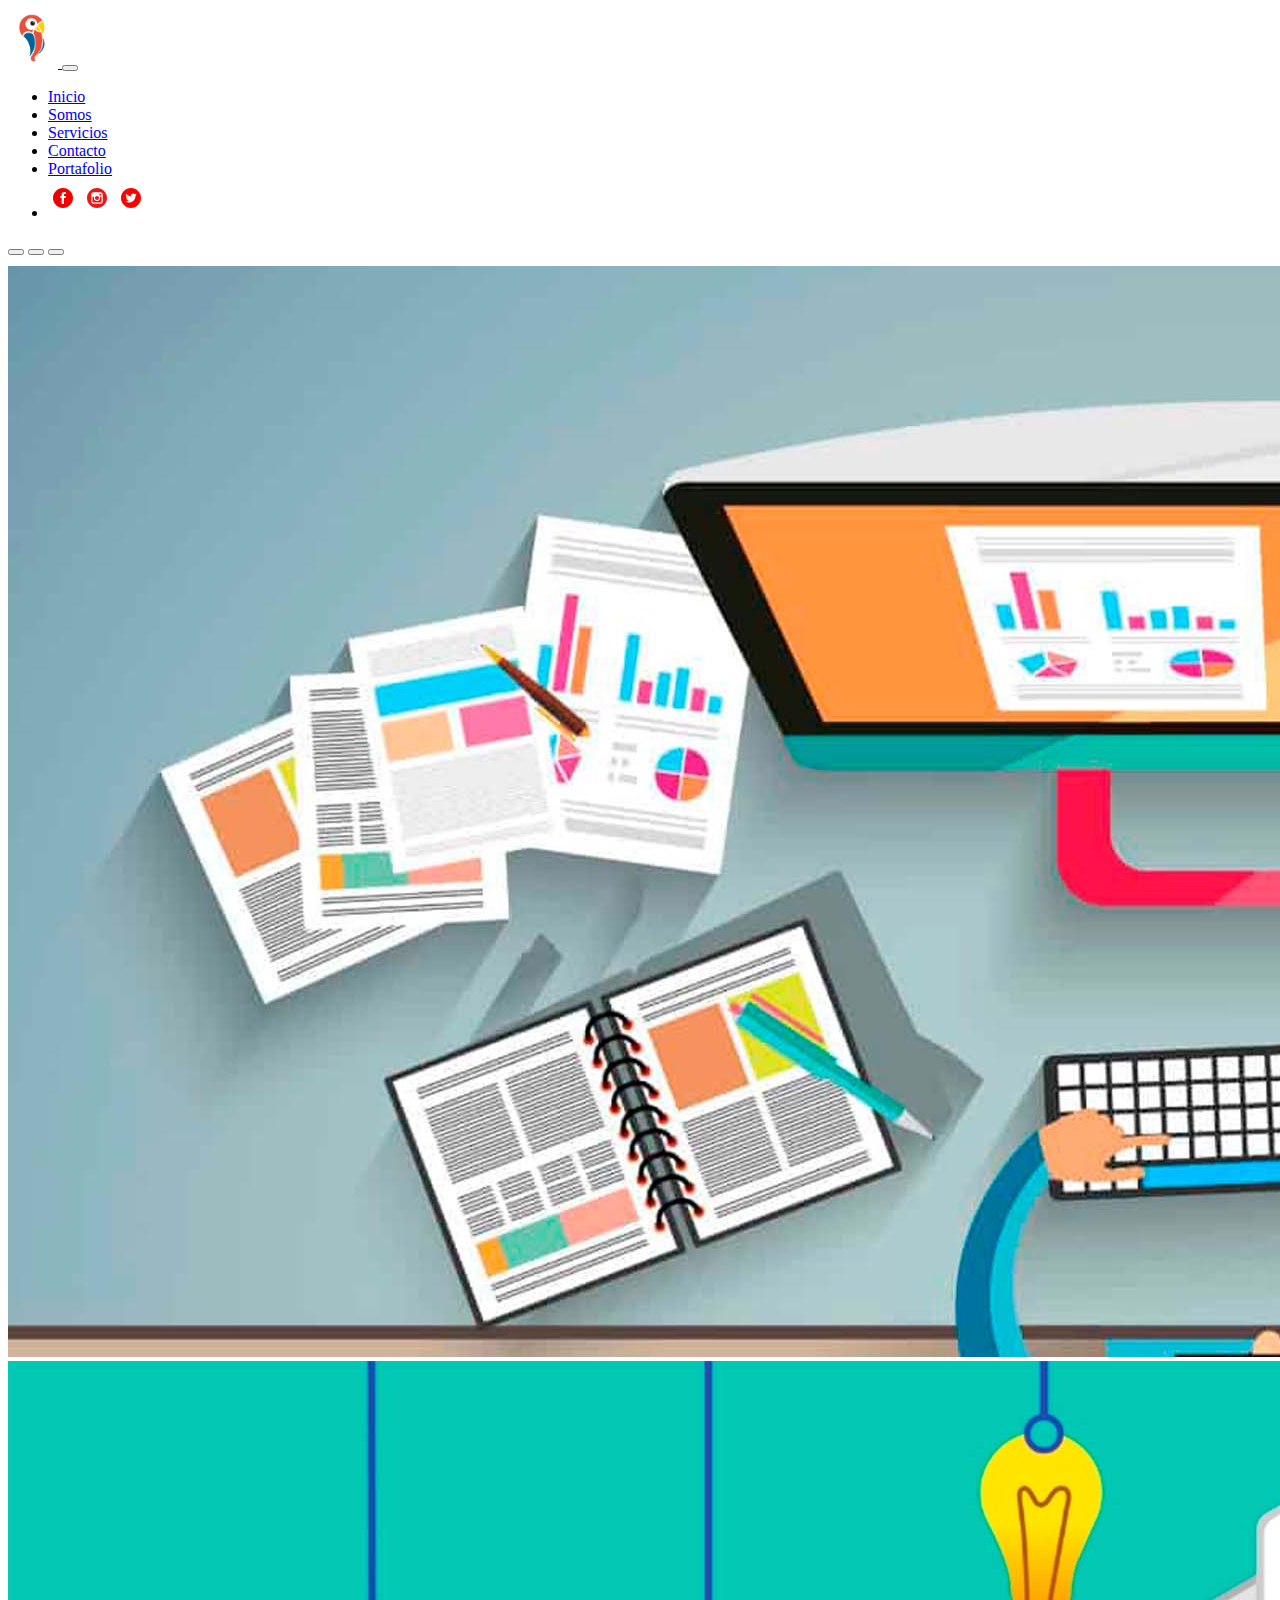
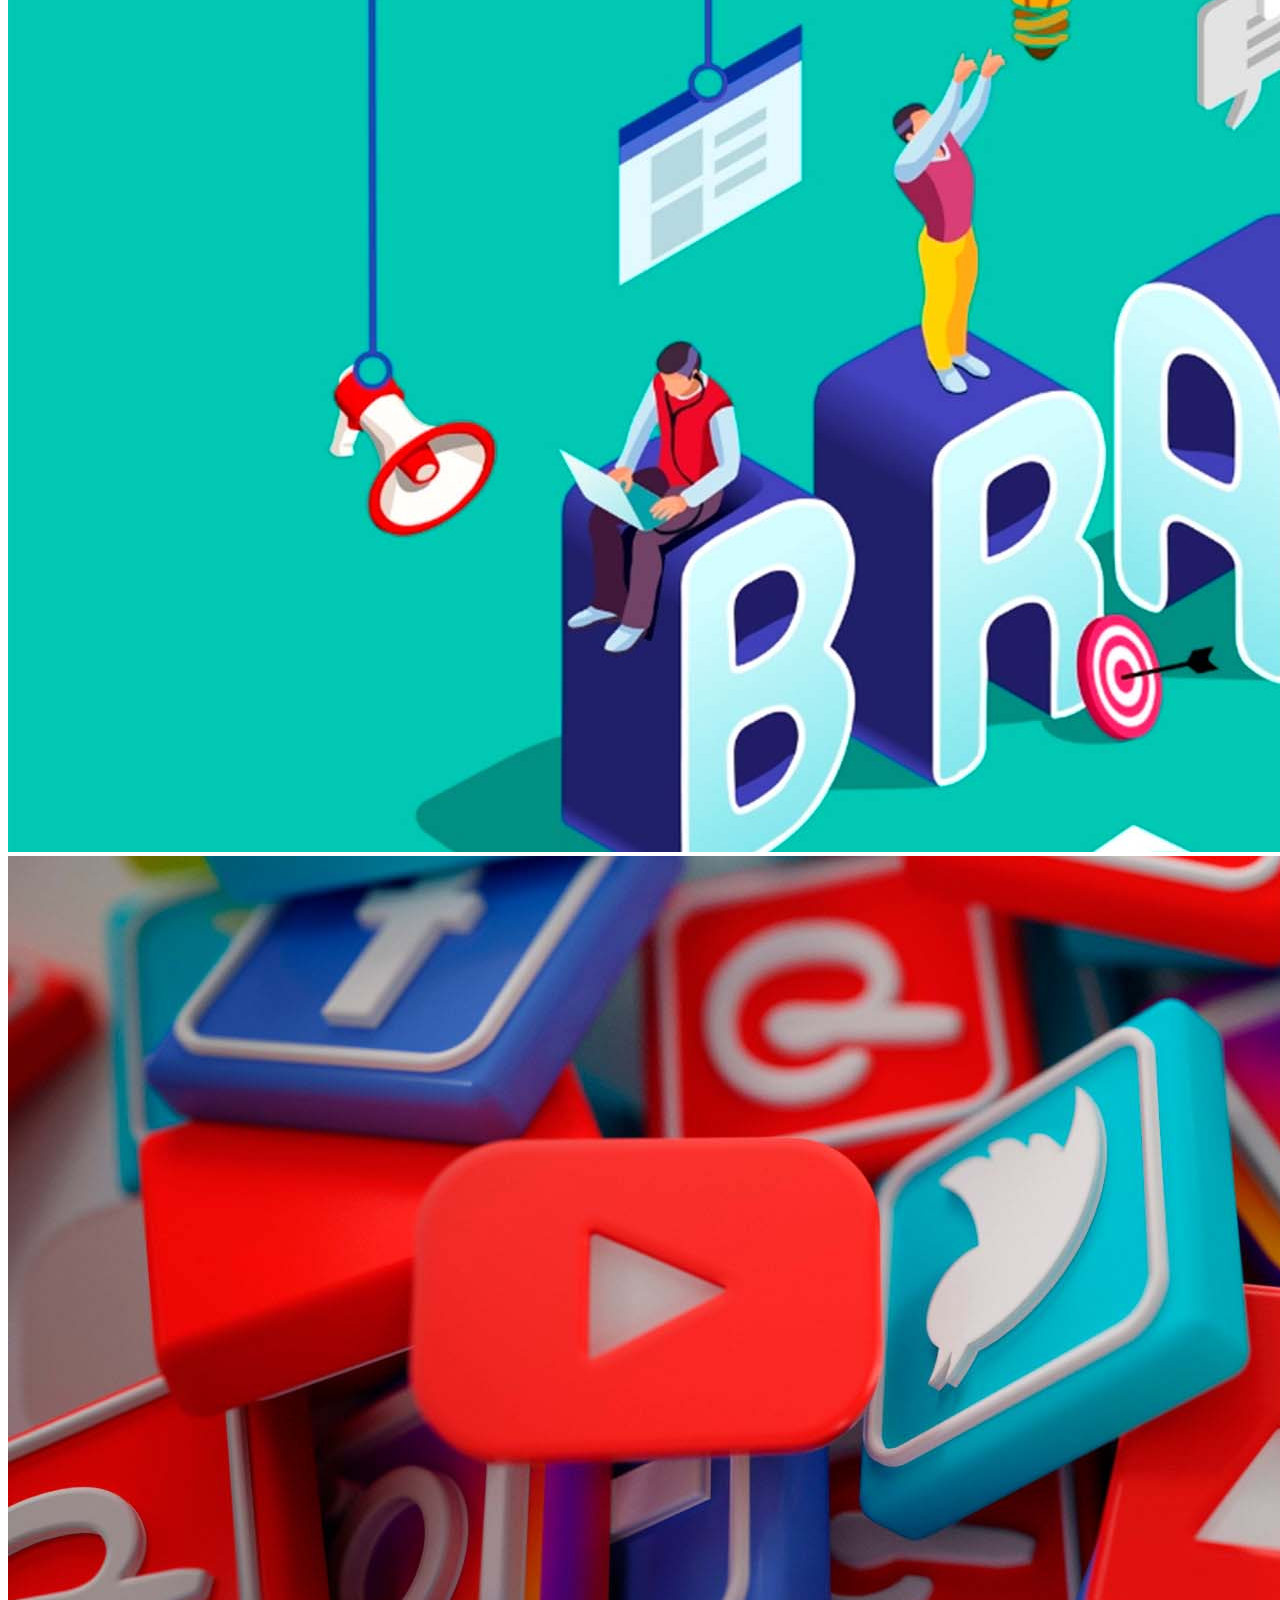
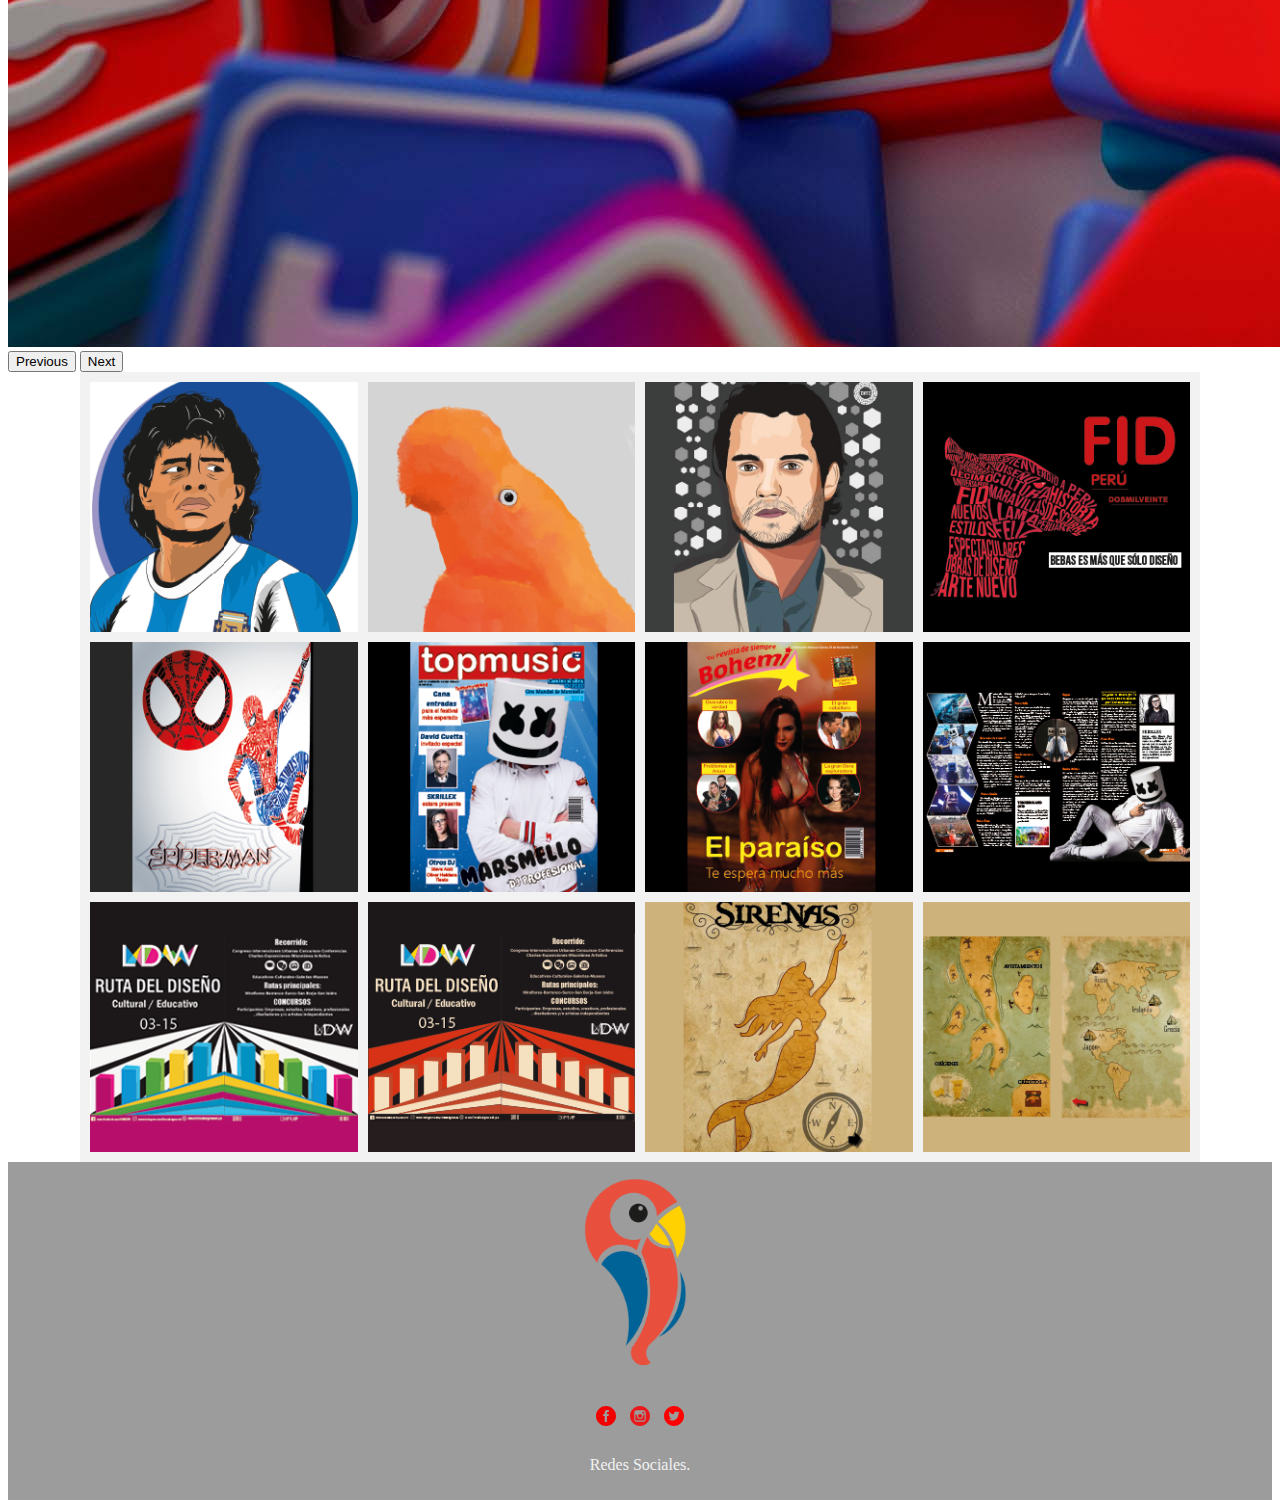
<file: portafolio.html>
<!DOCTYPE html>
<html lang="en">
<head>
    <meta charset="UTF-8">
    <meta http-equiv="X-UA-Compatible" content="IE=edge">
    <meta name="viewport" content="width=device-width, initial-scale=1.0">
    <title>Pirrot create</title>
    <link href="https://cdn.jsdelivr.net/npm/bootstrap@5.3.0-alpha1/dist/css/bootstrap.min.css" rel="stylesheet" integrity="sha384-GLhlTQ8iRABdZLl6O3oVMWSktQOp6b7In1Zl3/Jr59b6EGGoI1aFkw7cmDA6j6gD" crossorigin="anonymous">
    <link rel="stylesheet" href="css/style.css">
</head>
<body>

    <!----Menu-->
    <nav class="navbar navbar-expand-lg bg-body-tertiary fixed-top">
        <div class="container">
          <a class="navbar-brand" href="Index.html">
            <img class="logotipo" src="img/pirrot.png" alt="">
          </a>
          <button class="navbar-toggler" type="button" data-bs-toggle="collapse" data-bs-target="#navbarSupportedContent" aria-controls="navbarSupportedContent" aria-expanded="false" aria-label="Toggle navigation">
            <span class="navbar-toggler-icon"></span>
          </button>
          <div class="collapse navbar-collapse" id="navbarSupportedContent">
            <ul class="navbar-nav ms-auto">
              <li class="nav-item active">
                <a class="nav-link " aria-current="page" href="Index.html">Inicio</a>
              </li>
              <li class="nav-item">
                <a class="nav-link" href="somos.html">Somos</a>
              </li>
              <li class="nav-item">
                <a class="nav-link" href="servicios.html">Servicios</a>
              </li>
              <li class="nav-item">
                <a class="nav-link" href="Contacto.html">Contacto</a>
              </li>
              <li class="nav-item">
                <a class="nav-link" href="portafolio.html">Portafolio</a>
              </li>

              <li>
                <img class="iconos-r" src="img/svg/facebook-logo-button.svg" alt="Facebook">
                <img class="iconos-r" src="img/svg/instagram-logo.svg" alt="Facebook">
                <img class="iconos-r" src="img/svg/twitter-logo-button.svg" alt="Facebook">

            
            </li>
            
            </ul>
            
          </div>
        </div>
      </nav>

      <!---Slider-->


      <div id="carouselExampleCaptions" class="carousel slide">
        <div class="carousel-indicators">
          <button type="button" data-bs-target="#carouselExampleCaptions" data-bs-slide-to="0" class="active" aria-current="true" aria-label="Slide 1"></button>
          <button type="button" data-bs-target="#carouselExampleCaptions" data-bs-slide-to="1" aria-label="Slide 2"></button>
          <button type="button" data-bs-target="#carouselExampleCaptions" data-bs-slide-to="2" aria-label="Slide 3"></button>
        </div>
        <div class="carousel-inner">
            <div class="carousel-item active">
              <img src="img/slider1.jpg" class="d-block w-100" alt="Slider 1">
              <div class="carousel-caption d-none d-md-block">
                
              </div>
            </div>
            <div class="carousel-item">
              <img src="img/slider2.jpg" class="d-block w-100" alt="Slider 2">
              <div class="carousel-caption d-none d-md-block">
                
              </div>
            </div>
            <div class="carousel-item">
              <img src="img/slider3.jpg" class="d-block w-100" alt="Slider 3">
              <div class="carousel-caption d-none d-md-block">
               
              </div>    
          </div>
        </div>
        <button class="carousel-control-prev" type="button" data-bs-target="#carouselExampleCaptions" data-bs-slide="prev">
          <span class="carousel-control-prev-icon" aria-hidden="true"></span>
          <span class="visually-hidden">Previous</span>
        </button>
        <button class="carousel-control-next" type="button" data-bs-target="#carouselExampleCaptions" data-bs-slide="next">
          <span class="carousel-control-next-icon" aria-hidden="true"></span>
          <span class="visually-hidden">Next</span>
        </button>
      </div>

      <div class="grid-porta">
        <div>
            <img src="img/foto1.png" alt="">
        </div>
        <div>
            <img class="z-strech" src="img/foto2.png" alt="">
        </div>
        <div>
            <img  class="x-strech" src="img/foto3.png" alt="">
        </div>
        <div>
            <img src="img/foto4.png" alt="">
        </div>
        <div>
            <img src="img/foto5.png" alt="">
        </div>
        <div>
            <img class="z-strech" src="img/foto6.png" alt="">
        </div>
        <div>
            <img lass="y-strech" src="img/foto7.png" alt="">
        </div>
        <div>
            <img src="img/foto8.png" alt="">
        </div>
        <div>
            <img  class="x-strech" src="img/foto9.png" alt="">
        </div>
        <div>
            <img src="img/foto10.png" alt="">
        </div>
        <div>
            <img src="img/foto11.png" alt="">
        </div>
        <div>
            <img class="z-strech" src="img/foto12.png" alt="">
        </div>


      </div>
      



      <footer>
        <img class="logotipo-footer" src="img/pirrot.png" alt="logotipo">
        <br>    

        
            <img class="iconos-r" src="img/svg/facebook-logo-button.svg" alt="Facebook">
            <img class="iconos-r" src="img/svg/instagram-logo.svg" alt="Instragram">
            <img class="iconos-r" src="img/svg/twitter-logo-button.svg" alt="Twitter">
            <p class="fo">Redes Sociales.</p>
    
      </footer>

    
   

    <script src="https://cdn.jsdelivr.net/npm/bootstrap@5.3.0-alpha1/dist/js/bootstrap.bundle.min.js" integrity="sha384-w76AqPfDkMBDXo30jS1Sgez6pr3x5MlQ1ZAGC+nuZB+EYdgRZgiwxhTBTkF7CXvN" crossorigin="anonymous"></script>
</body>
</html>
</file>
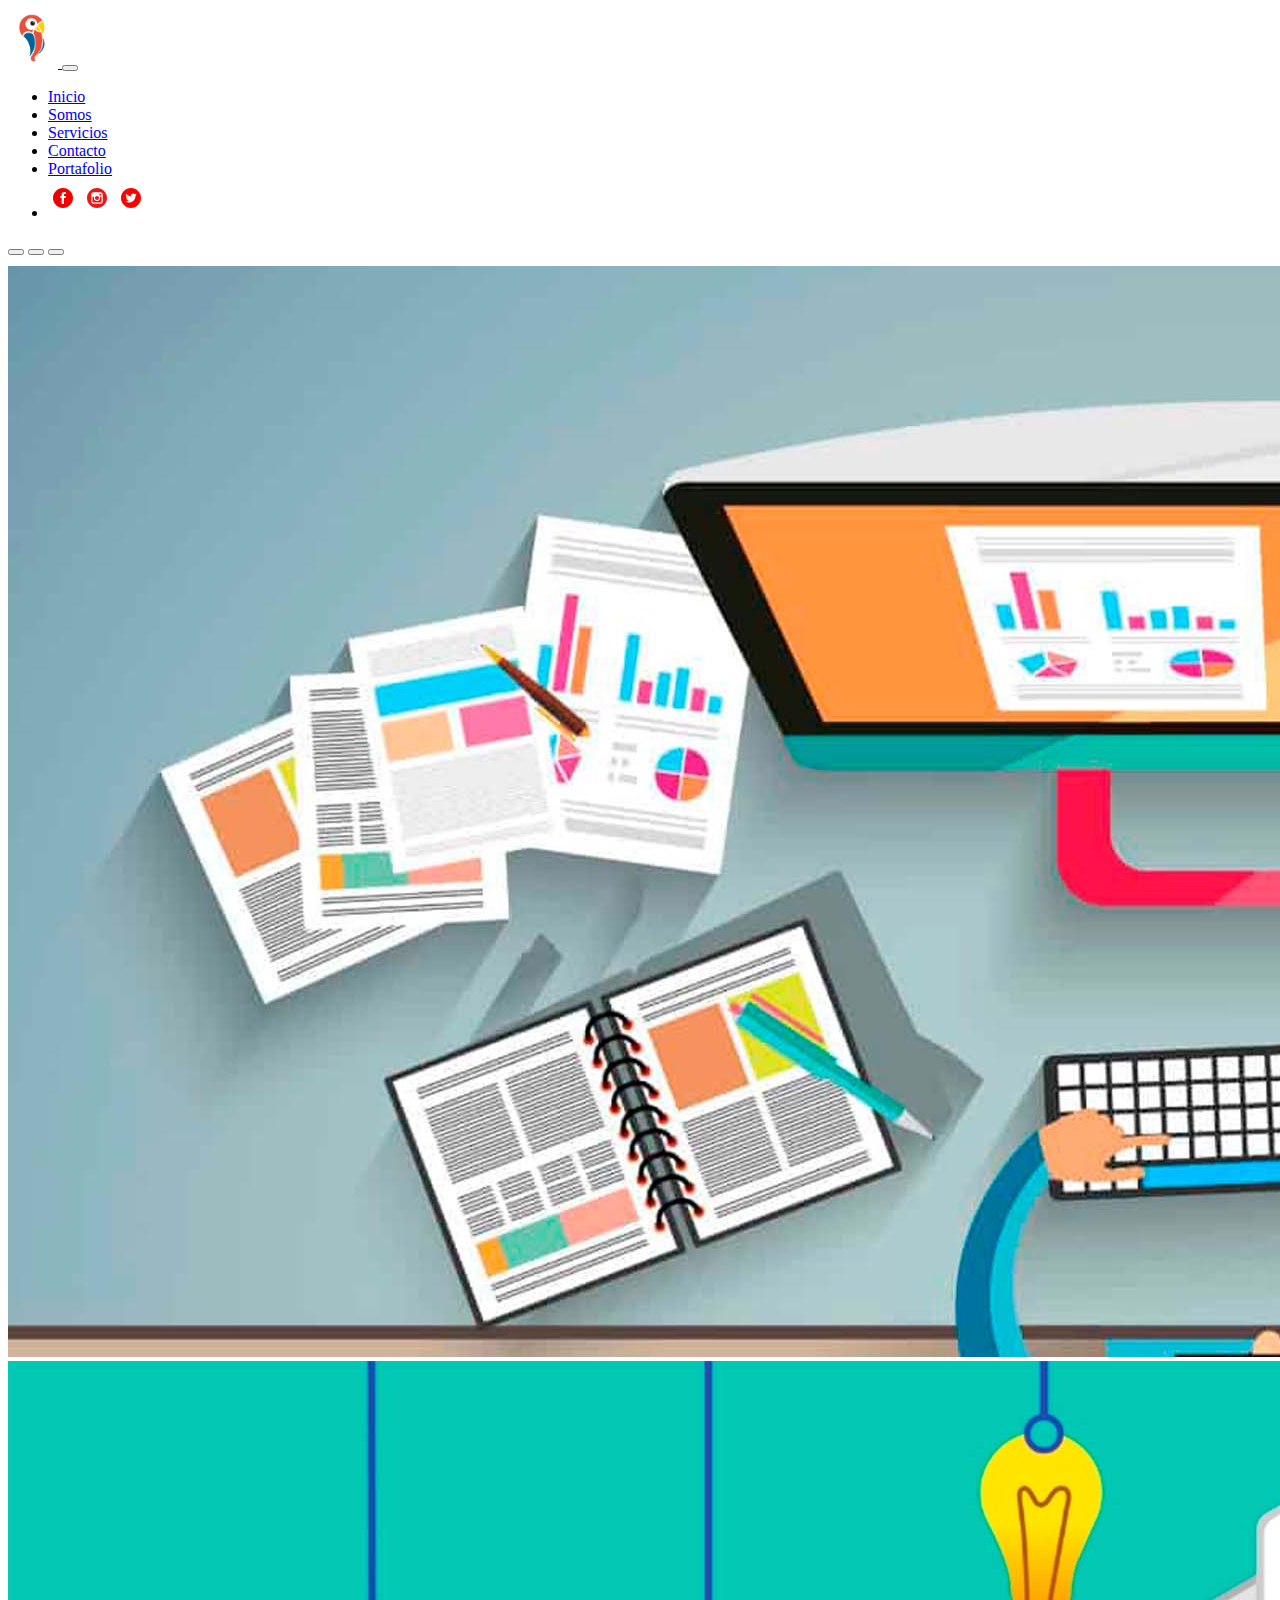
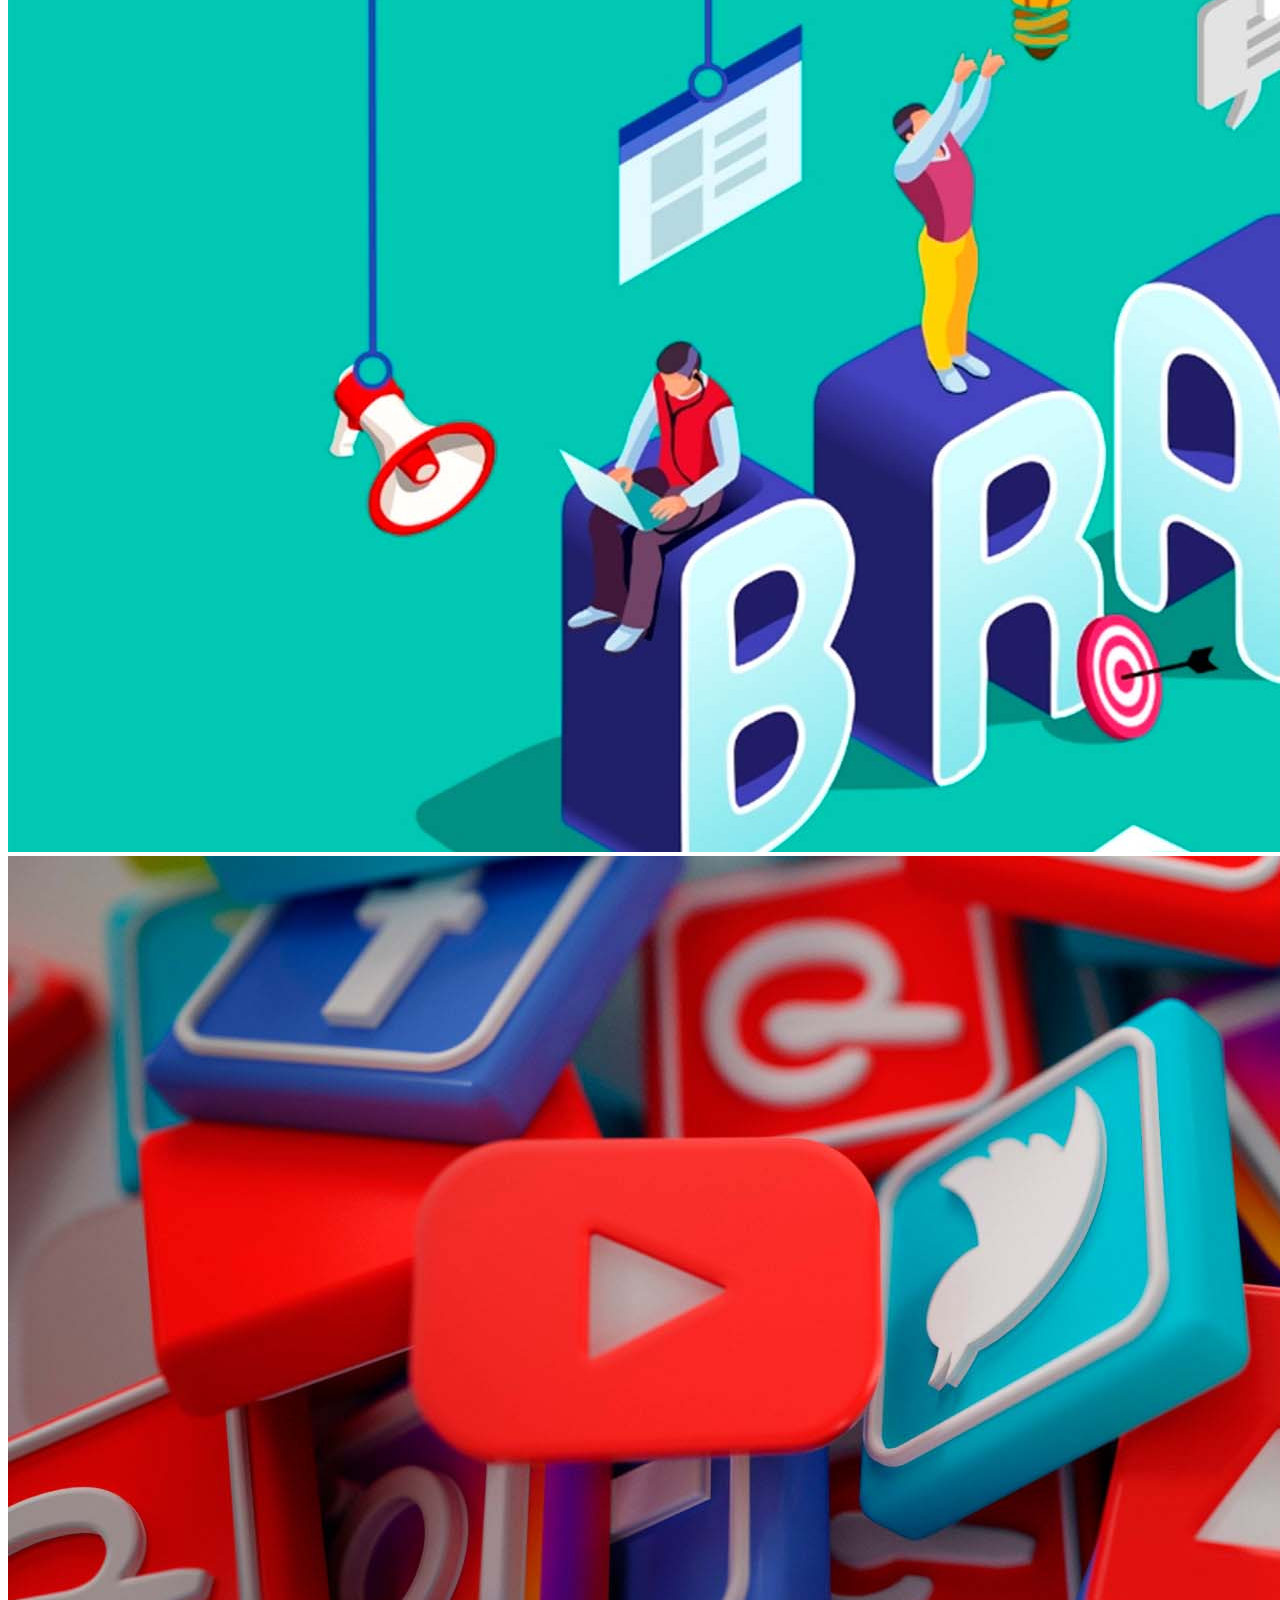
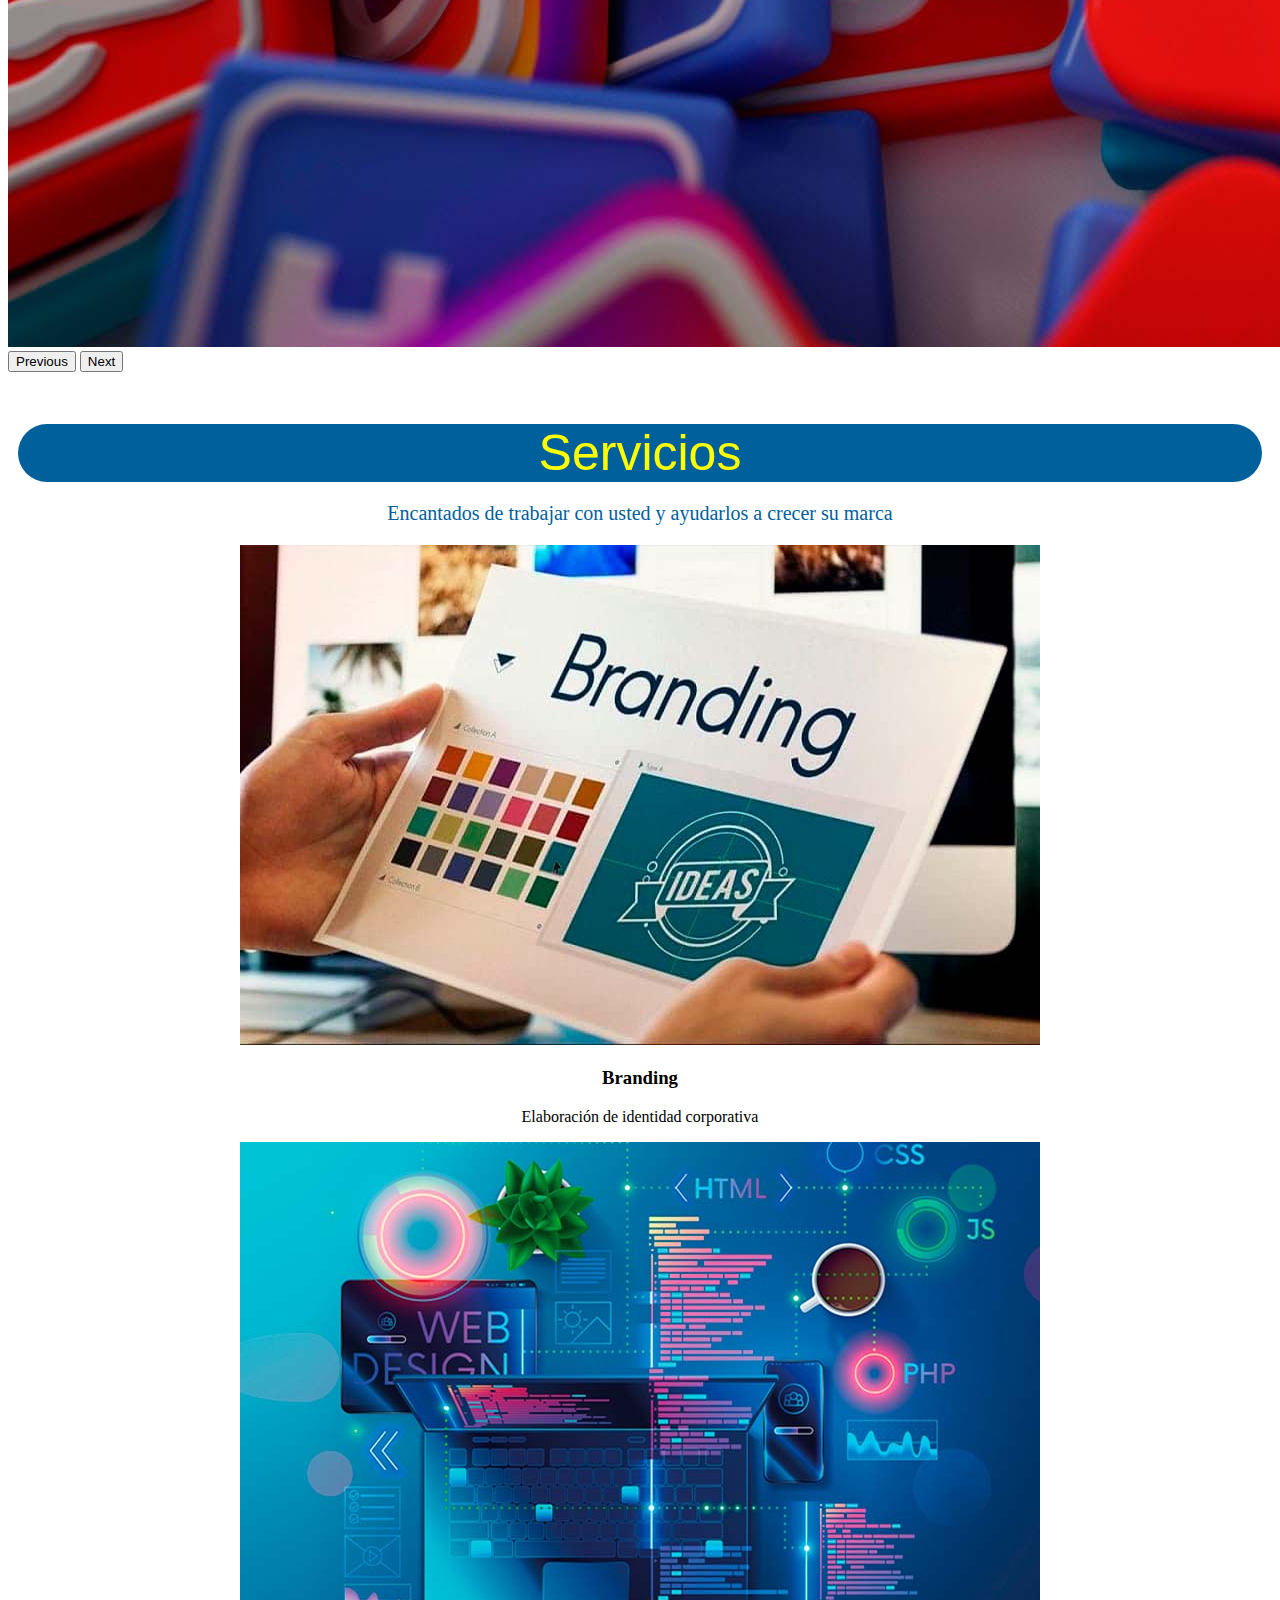
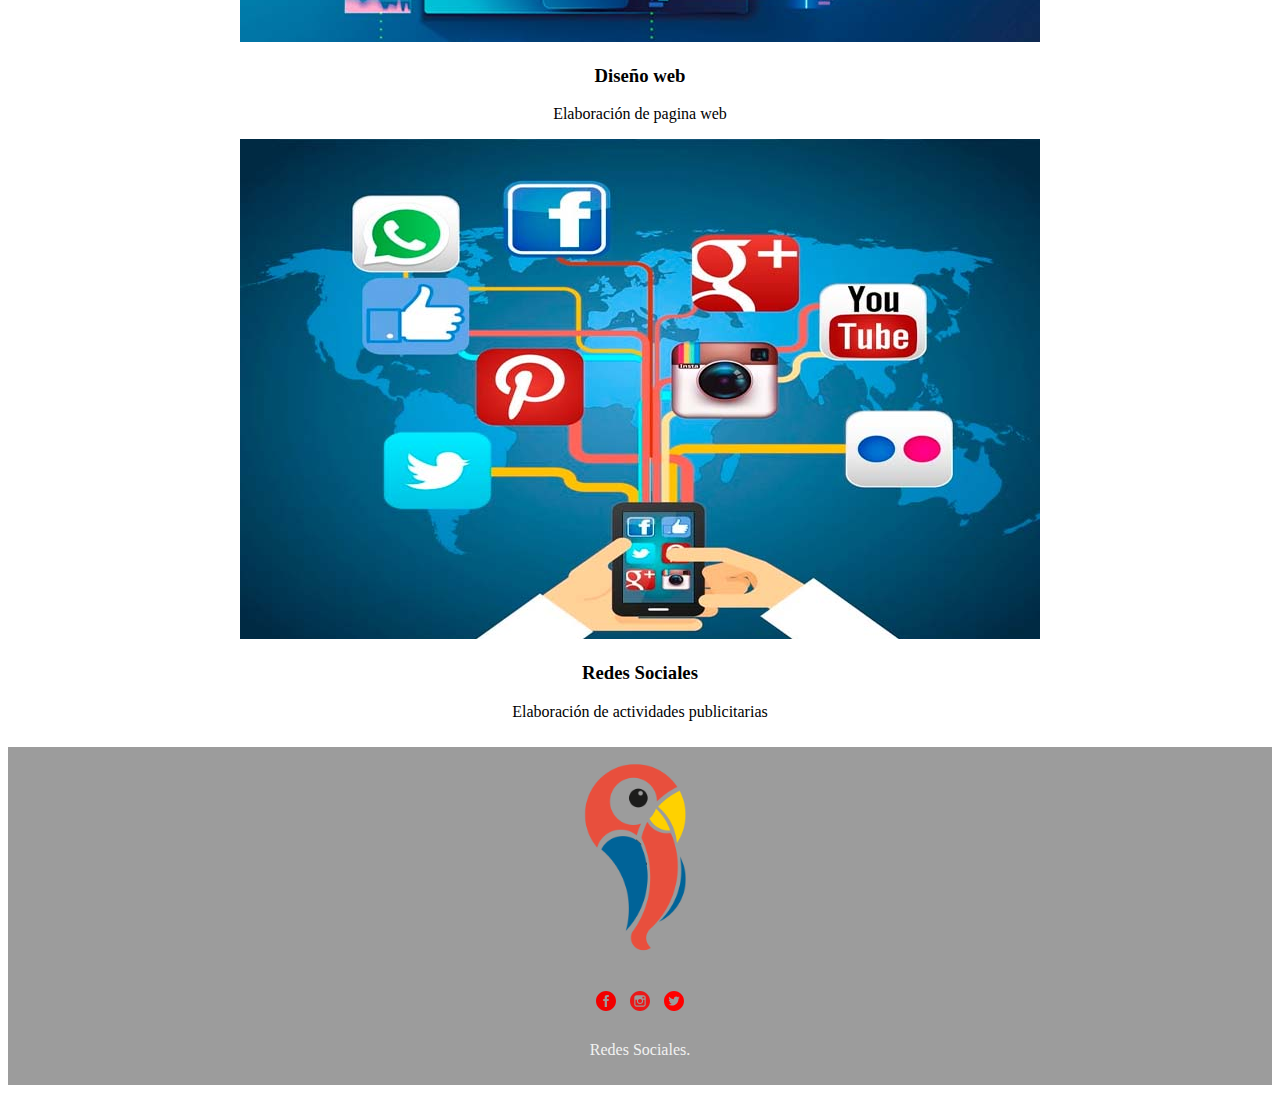
<file: servicios.html>
<!DOCTYPE html>
<html lang="en">
<head>
    <meta charset="UTF-8">
    <meta http-equiv="X-UA-Compatible" content="IE=edge">
    <meta name="viewport" content="width=device-width, initial-scale=1.0">
    <title>Pirrot create    </title>
    <link href="https://cdn.jsdelivr.net/npm/bootstrap@5.3.0-alpha1/dist/css/bootstrap.min.css" rel="stylesheet" integrity="sha384-GLhlTQ8iRABdZLl6O3oVMWSktQOp6b7In1Zl3/Jr59b6EGGoI1aFkw7cmDA6j6gD" crossorigin="anonymous">
    <link rel="stylesheet" href="css/style.css">
</head>
<body>

    <!----Menu-->
    <nav class="navbar navbar-expand-lg bg-body-tertiary fixed-top">
        <div class="container">
          <a class="navbar-brand" href="Index.html">
            <img class="logotipo" src="img/pirrot.png" alt="">
          </a>
          <button class="navbar-toggler" type="button" data-bs-toggle="collapse" data-bs-target="#navbarSupportedContent" aria-controls="navbarSupportedContent" aria-expanded="false" aria-label="Toggle navigation">
            <span class="navbar-toggler-icon"></span>
          </button>
          <div class="collapse navbar-collapse" id="navbarSupportedContent">
            <ul class="navbar-nav ms-auto">
              <li class="nav-item active">
                <a class="nav-link " aria-current="page" href="Index.html">Inicio</a>
              </li>
              <li class="nav-item">
                <a class="nav-link" href="somos.html">Somos</a>
              </li>
              <li class="nav-item">
                <a class="nav-link" href="servicios.html">Servicios</a>
              </li>
              <li class="nav-item">
                <a class="nav-link" href="Contacto.html">Contacto</a>
              </li>
              <li class="nav-item">
                <a class="nav-link" href="portafolio.html">Portafolio</a>
              </li>

              <li>
                <img class="iconos-r" src="img/svg/facebook-logo-button.svg" alt="Facebook">
                <img class="iconos-r" src="img/svg/instagram-logo.svg" alt="Facebook">
                <img class="iconos-r" src="img/svg/twitter-logo-button.svg" alt="Facebook">

            
            </li>
            
            </ul>
            
          </div>
        </div>
      </nav>

      <!---Slider-->


      <div id="carouselExampleCaptions" class="carousel slide">
        <div class="carousel-indicators">
          <button type="button" data-bs-target="#carouselExampleCaptions" data-bs-slide-to="0" class="active" aria-current="true" aria-label="Slide 1"></button>
          <button type="button" data-bs-target="#carouselExampleCaptions" data-bs-slide-to="1" aria-label="Slide 2"></button>
          <button type="button" data-bs-target="#carouselExampleCaptions" data-bs-slide-to="2" aria-label="Slide 3"></button>
        </div>
        <div class="carousel-inner">
            <div class="carousel-item active">
              <img src="img/slider1.jpg" class="d-block w-100" alt="Slider 1">
              <div class="carousel-caption d-none d-md-block">
                
              </div>
            </div>
            <div class="carousel-item">
              <img src="img/slider2.jpg" class="d-block w-100" alt="Slider 2">
              <div class="carousel-caption d-none d-md-block">
                
              </div>
            </div>
            <div class="carousel-item">
              <img src="img/slider3.jpg" class="d-block w-100" alt="Slider 3">
              <div class="carousel-caption d-none d-md-block">
               
              </div>
          </div>
        </div>
        <button class="carousel-control-prev" type="button" data-bs-target="#carouselExampleCaptions" data-bs-slide="prev">
          <span class="carousel-control-prev-icon" aria-hidden="true"></span>
          <span class="visually-hidden">Previous</span>
        </button>
        <button class="carousel-control-next" type="button" data-bs-target="#carouselExampleCaptions" data-bs-slide="next">
          <span class="carousel-control-next-icon" aria-hidden="true"></span>
          <span class="visually-hidden">Next</span>
        </button>
      </div>

      <section class="serv">
        <div class="container">
            <div class="row">
                <div class="col-md-12">
                    <div class="section-header text-center text-white pb-5">
                        <h2 class="tex-ser">Servicios</h2>
                        <p class="info-ser">Encantados de trabajar con usted y ayudarlos a crecer su marca </p>
                    </div>
                </div>
            </div>
            <div class="row">
                <div class="col-12 col-md-12 col-lg-4">
                    <div class="card text-light text-center bg-dark pb-2">
                        <div class="card-body text-white">
                            <div class="img-area mb-4">
                                <img src="img/3.jpg" class="img-fluid" alt="">
                            </div>
                            <h3>Branding</h3>
                            <p class="lead">Elaboración de identidad corporativa</p>
                        </div>
                    </div>
                </div>
                <div class="col-12 col-md-12 col-lg-4">
                    <div class="card text-light text-center bg-dark pb-2">
                        <div class="card-body text-white">
                            <div class="img-area mb-4">
                                <img src="img/1.jpg" class="img-fluid" alt="">
                            </div>
                            <h3>Diseño web</h3>
                            <p class="lead">Elaboración de pagina web</p>
                        </div>
                    </div>
                </div>
                <div class="col-12 col-md-12 col-lg-4">
                    <div class="card text-light text-center bg-dark pb-2">
                        <div class="card-body text-white">
                            <div class="img-area mb-4">
                                <img src="img/4.jpg" class="img-fluid" alt="">
                            </div>
                            <h3>Redes Sociales</h3>
                            <p class="lead">Elaboración de actividades publicitarias</p>
                        </div>
                    </div>
                </div>
                
                
            </div>
        </div>

      </section>



      



      <footer>
        <img class="logotipo-footer" src="img/pirrot.png" alt="logotipo">
        <br>    

        
            <img class="iconos-r" src="img/svg/facebook-logo-button.svg" alt="Facebook">
            <img class="iconos-r" src="img/svg/instagram-logo.svg" alt="Instragram">
            <img class="iconos-r" src="img/svg/twitter-logo-button.svg" alt="Twitter">
            <p class="fo">Redes Sociales.</p>
    
      </footer>

    
   

    <script src="https://cdn.jsdelivr.net/npm/bootstrap@5.3.0-alpha1/dist/js/bootstrap.bundle.min.js" integrity="sha384-w76AqPfDkMBDXo30jS1Sgez6pr3x5MlQ1ZAGC+nuZB+EYdgRZgiwxhTBTkF7CXvN" crossorigin="anonymous"></script>
</body>
</html>
</file>
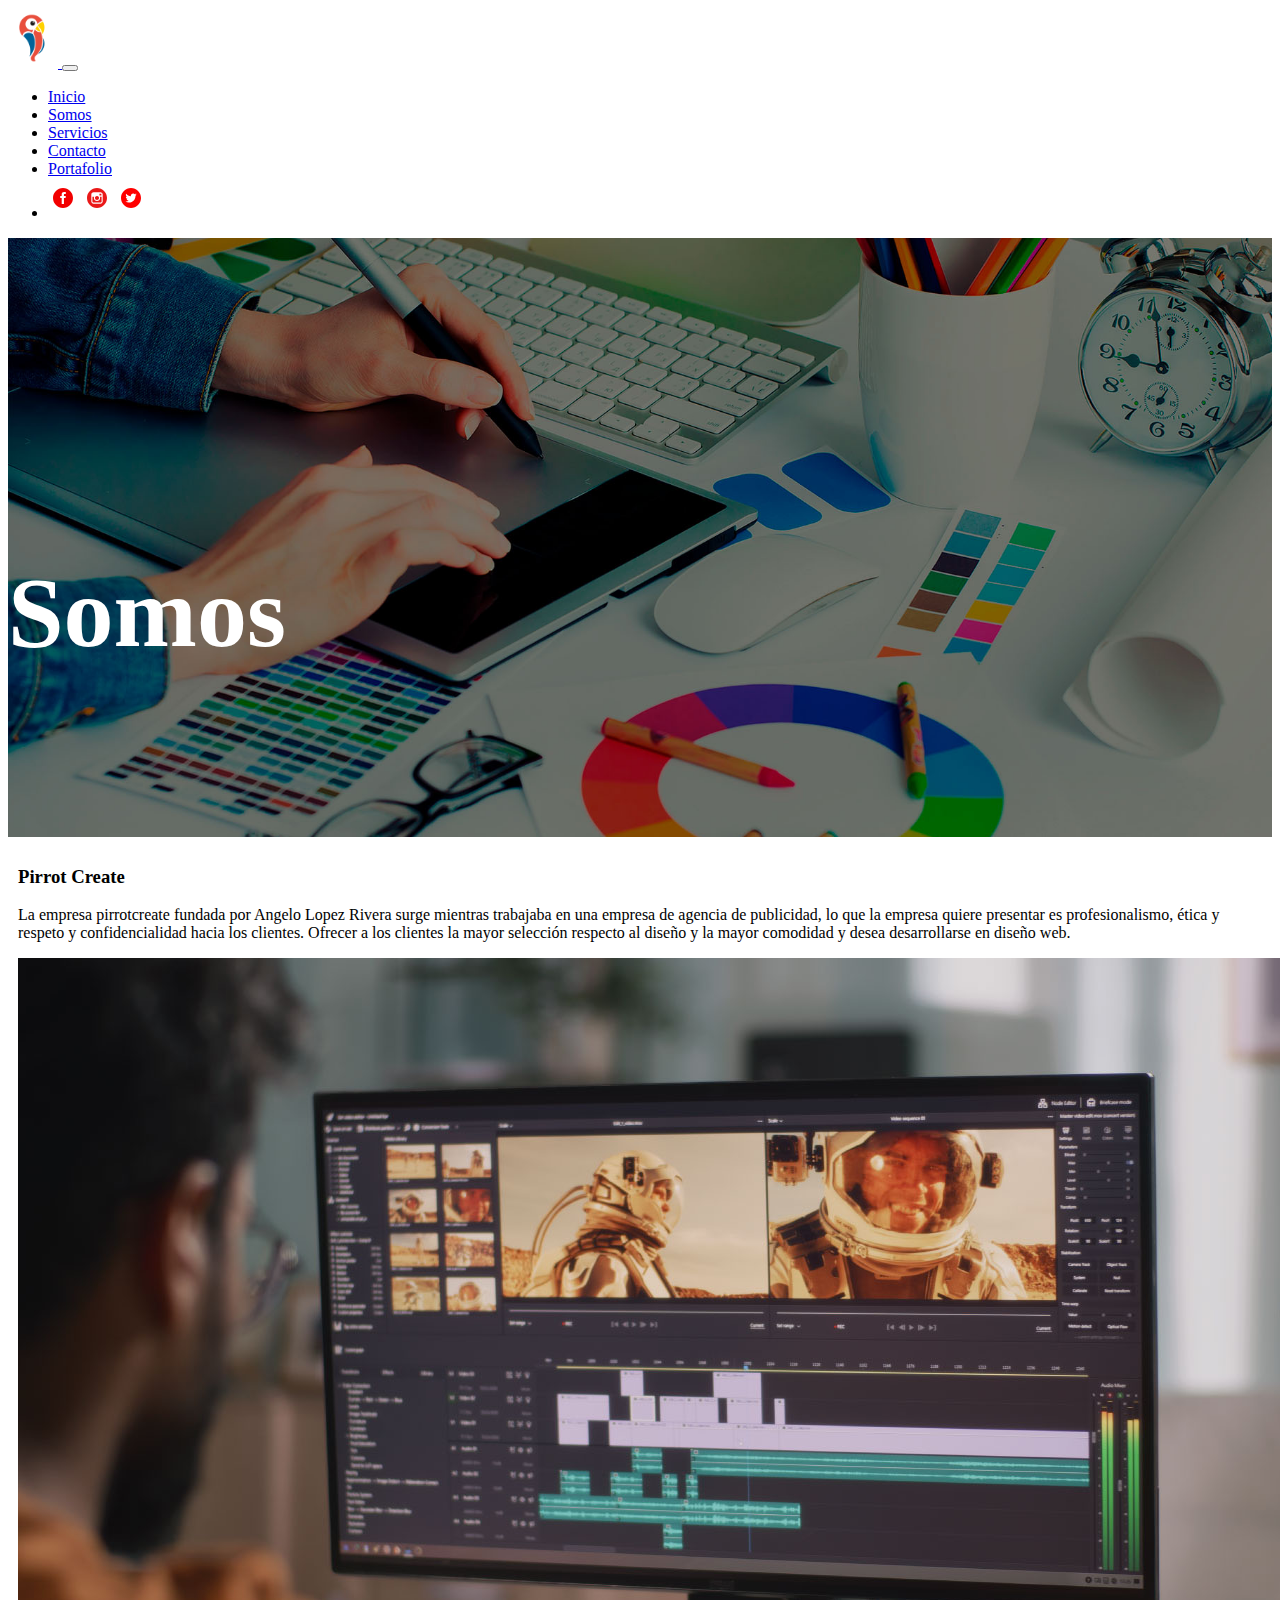
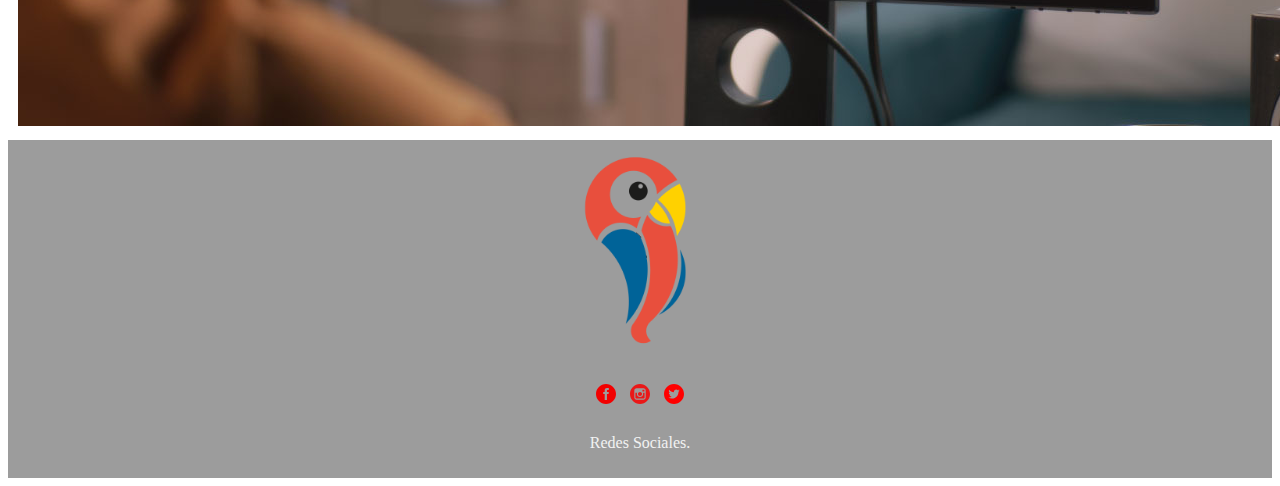
<file: somos.html>
<!DOCTYPE html>
<html lang="en">
<head>
    <meta charset="UTF-8">
    <meta http-equiv="X-UA-Compatible" content="IE=edge">
    <meta name="viewport" content="width=device-width, initial-scale=1.0">
    <title>Pirrot create</title>
    <link href="https://cdn.jsdelivr.net/npm/bootstrap@5.3.0-alpha1/dist/css/bootstrap.min.css" rel="stylesheet" integrity="sha384-GLhlTQ8iRABdZLl6O3oVMWSktQOp6b7In1Zl3/Jr59b6EGGoI1aFkw7cmDA6j6gD" crossorigin="anonymous">
    <link rel="stylesheet" href="css/style.css">
</head>
<body>

    <!----Menu-->
    <nav class="navbar navbar-expand-lg bg-body-tertiary fixed-top">
        <div class="container">
          <a class="navbar-brand" href="Index.html">
            <img class="logotipo" src="img/pirrot.png" alt="">
          </a>
          <button class="navbar-toggler" type="button" data-bs-toggle="collapse" data-bs-target="#navbarSupportedContent" aria-controls="navbarSupportedContent" aria-expanded="false" aria-label="Toggle navigation">
            <span class="navbar-toggler-icon"></span>
          </button>
          <div class="collapse navbar-collapse" id="navbarSupportedContent">
            <ul class="navbar-nav ms-auto">
              <li class="nav-item active">
                <a class="nav-link " aria-current="page" href="Index.html">Inicio</a>
              </li>
              <li class="nav-item">
                <a class="nav-link" href="somos.html">Somos</a>
              </li>
              <li class="nav-item">
                <a class="nav-link" href="servicios.html">Servicios</a>
              </li>
              <li class="nav-item">
                <a class="nav-link" href="Contacto.html">Contacto</a>
              </li>
              <li class="nav-item">
                <a class="nav-link" href="portafolio.html">Portafolio</a>
              </li>

              <li>
                <img class="iconos-r" src="img/svg/facebook-logo-button.svg" alt="Facebook">
                <img class="iconos-r" src="img/svg/instagram-logo.svg" alt="Facebook">
                <img class="iconos-r" src="img/svg/twitter-logo-button.svg" alt="Facebook">

            
            </li>
            
            </ul>
            
          </div>
        </div>
      </nav>

    

      <main>

        <section class="cabecera-somos text-center">
            <div class="contaniner">
                <div class="row">
                    <div class="col-12">
                        <h1 class="texto-blanco">Somos</h1>
                    </div>
                </div>

            </div>
        </section>

        <section class="space">
            <div class="container">
                <div class="row">
                    <div class="col-12 col-sm-6 text-center">
                        <h3>Pirrot Create</h3>
                        <p>La empresa pirrotcreate fundada por Angelo Lopez Rivera surge mientras trabajaba en una empresa de agencia de publicidad, lo que la empresa quiere presentar es profesionalismo, ética y respeto y confidencialidad hacia los clientes.
                            Ofrecer a los clientes la mayor selección respecto al diseño y la mayor comodidad y desea desarrollarse en diseño web.</p>
                    </div>
                    <div class="col-12 col-sm-6">
                        <img class="img-fluid" src="img/8.jpg" alt="Somos">
                    </div>
                </div>
            </div>
        </section>
      </main>
      



      <footer>
        <img class="logotipo-footer" src="img/pirrot.png" alt="logotipo">
        <br>    

        
            <img class="iconos-r" src="img/svg/facebook-logo-button.svg" alt="Facebook">
            <img class="iconos-r" src="img/svg/instagram-logo.svg" alt="Instragram">
            <img class="iconos-r" src="img/svg/twitter-logo-button.svg" alt="Twitter">
            <p class="fo">Redes Sociales.</p>
    
      </footer>

    
   

    <script src="https://cdn.jsdelivr.net/npm/bootstrap@5.3.0-alpha1/dist/js/bootstrap.bundle.min.js" integrity="sha384-w76AqPfDkMBDXo30jS1Sgez6pr3x5MlQ1ZAGC+nuZB+EYdgRZgiwxhTBTkF7CXvN" crossorigin="anonymous"></script>
</body>
</html>
</file>
<file: css/style.css>
.altura-a-b{
    padding: 100px 0;
}

.logotipo{
    width: 50px;
    padding: 5px 0;
}

.iconos-r {
    width: 20px;
    margin: 10px 5px;
}

footer {
    background-color: rgb(156, 156, 156);
    padding: 10px 0;
    text-align: center;
}

.fo{
    color: #f2f2f2;
}

footer .logotipo-footer {
    width: 200px;
    margin-bottom: 20px ;
}

.carousel-inner{
    margin-top: 10px;
    
}

.grid-porta {
    padding: 10px;
    max-width: 1100px;
    margin: 0 auto;
    background: #f2f2f2;
    display: grid;
    grid-gap: 10px;
    grid-template-columns: repeat(auto-fit,minmax(250px,1fr));
    grid-auto-rows: 250px;
    grid-auto-flow: dense;

}

.z-strech {
    grid-row: span 2;

}

.x-strech {
    grid-column: span 2;
}

.y-strech {
    grid-row: span;
    grid-column: span 2;

}


.grid-porta div img {
    width: 100%;
    height: 100%;
    object-fit: cover;
}

@media(max-width:550px)
{
    .z-strech{
        grid-row: auto;
    }
    .x-strech{
        grid-column: auto;
    }
    .y-strech{
        grid-column: auto;
        grid-row: auto;
    }
}

.nada{
	height: 5px!important;
	padding: 0!important;
	margin-bottom: 0!important;

}

form {
	width: auto;
	margin: 18px;
	background-color: #00609C;
	padding: 10px 20px 30px;
	box-sizing: border-box;
	margin-top: 20px;
	border-radius: 7px;
}

input, textarea{
	width: 100%;
	margin-bottom: 20px;
	padding: 7px;
	box-sizing: border-box;
	font-size: 17px;
	
}
textarea{
	min-height: 100px;
	max-height: 200px;
	max-width: 100%;
}
#boton{
	background:#E74F3D;
	color: yellow;
	padding: 10px;
	font-family: letra;
}


h2{
	
color: whitesmoke;
	font-family: letra;
	font-size: 30px;
	font-weight: 500;
	text-align: center;
	margin-bottom: 10px;
	}
.titulo{
	text-align: center;
}



.Dat{
	text-align: center;
	

	font-family: letra;
	height:auto;
	width: auto;
	background-color: #E74F3D	;
	text-align: center;
	border-radius: 20px;
	box-shadow: 0 .3px 5px rgb(0, 0, 5);
margin-top: 110px;
margin-left: 20px;
margin-right: 20px;
margin-bottom: 20px;
color: #FFD100;
padding-top: 22px;
padding-left: 22px;

font-size: 40px;
}
.escribeme {
	margin-top: 10px;
	margin-bottom: 10px;
	color: #00609C;

	text-align: center;
	font-size: 30px;
	font-family: angelo;
	}

.correo{
	color:#00609C;
	text-align: center;
	margin-bottom: 10px;
}
.celar {
	color: #00609C;
	text-align: center;
	
}


.regis {
	width: 500px;
	padding: 20px;
	background-color: #00609C;
	margin: auto;
	padding-top: 100px;
	


}


/*SOMOS*/

.cabecera-somos{
    padding: 250px 0 100px 0;
    background-image: url("../img/11.jpg");
    background-position: center center;
    background-size: cover;

}
.texto-blanco {
    color: #fff;
    font-size: 100px;
    
    
    
}

.text1 {
    background-color: #E74F3D;
    color: yellow;
    font-family: sans-serif;
}
.serv{
    padding: 10px;
    text-align: center;
}

.tex-ser {
    color:yellow;
    font-family:sans-serif;
    font-size: 50px;
    background-color:#00609C;
    border-radius: 100px;
    
}

.info-ser{
    color: #00609C;
    font-family: Georgia, 'Times New Roman', Times, serif;
    font-size: 20px;
}

.space{
    padding: 10px;
}


.asesores{
    color: black;
    font-family: Arial, Helvetica, sans-serif;
    font-size: 50px;
    
    padding: 10px;
}

.ase{
    color: black;
}
</file>
